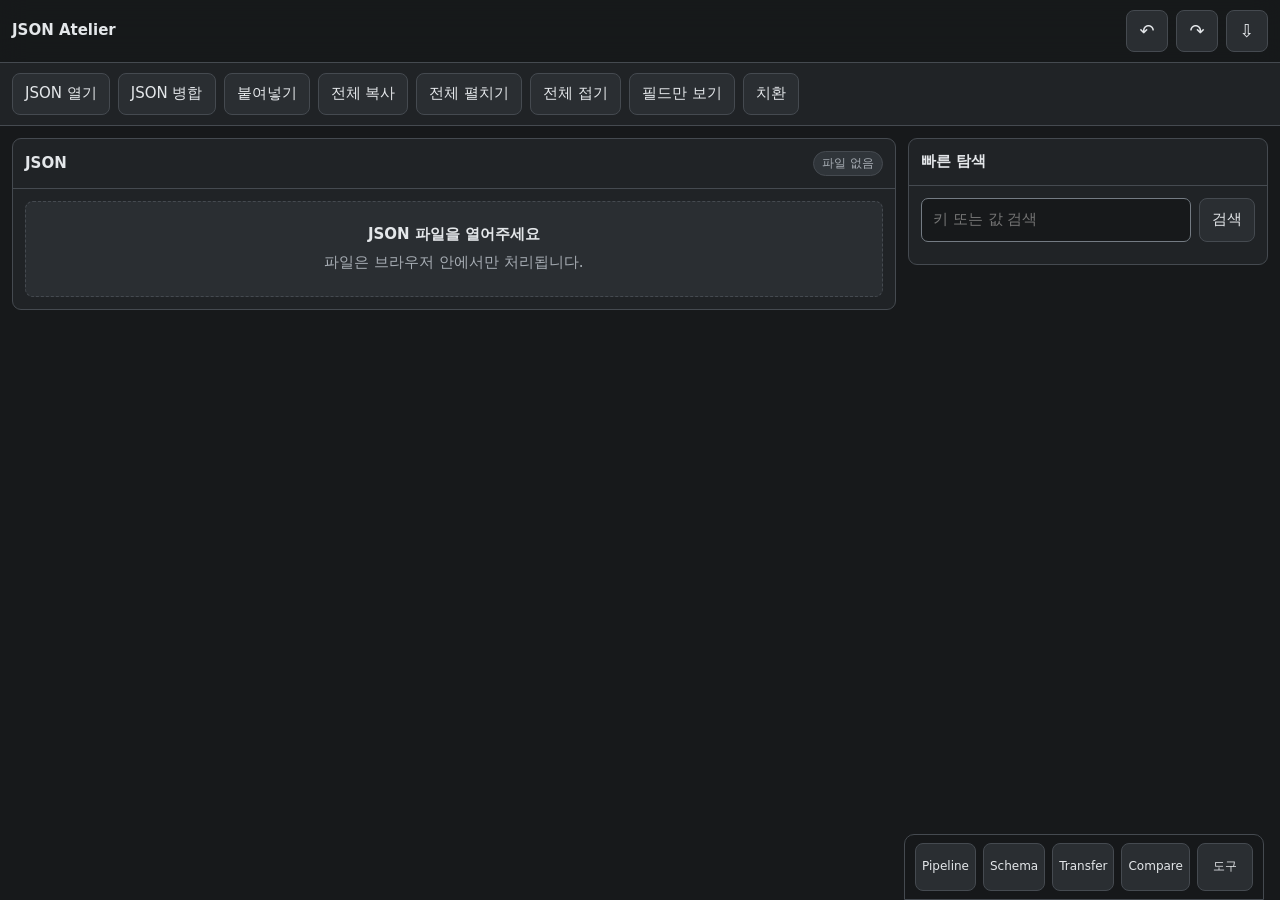
<file: index.html>
<!doctype html>
<html lang="ko">
<head>
<meta charset="utf-8">
<meta name="viewport" content="width=device-width,initial-scale=1,viewport-fit=cover">
<title>JSON Atelier</title>
<link rel="stylesheet" href="style.css">
</head>
<body>
<div class="app">
<header class="top"><div class="brand">JSON Atelier</div><button class="icon" id="undoBtn">↶</button><button class="icon" id="redoBtn">↷</button><button class="icon" id="saveBtn">⇩</button></header>
<div class="toolbar">
<label class="btn">JSON 열기<input id="fileInput" type="file" accept=".json,application/json" hidden></label>
<button class="btn" id="mergeBtn">JSON 병합</button>
<button class="btn" id="pasteBtn">붙여넣기</button><button class="btn" id="copyBtn">전체 복사</button>
<button class="btn" id="expandBtn">전체 펼치기</button><button class="btn" id="collapseBtn">전체 접기</button>
<button class="btn" id="fieldViewBtn">필드만 보기</button>
<button class="btn" id="replaceBtn">치환</button>
</div>
<main class="main">
<section class="panel">
<div class="panelHd"><strong>JSON</strong><span class="badge" id="statusBadge">파일 없음</span></div>
<div class="panelBody">
<div class="drop" id="emptyState"><div style="font-weight:800;margin-bottom:6px">JSON 파일을 열어주세요</div><div class="muted">파일은 브라우저 안에서만 처리됩니다.</div></div>
<div class="tree hidden" id="tree"></div>
</div></section>
<aside class="panel quickPanel"><div class="panelHd"><strong>빠른 탐색</strong></div><div class="panelBody">
<div class="searchbox"><input id="searchInput" type="text" placeholder="키 또는 값 검색"><button class="btn" id="searchBtn">검색</button></div><div id="searchResults" style="margin-top:10px"></div>
</div></aside></main>
</div>

<nav class="bottomNav"><button class="navBtn" data-sheet="pipelineSheet">Pipeline</button><button class="navBtn" data-sheet="schemaSheet">Schema</button><button class="navBtn" data-sheet="transferSheet">Transfer</button><button class="navBtn" data-sheet="compareSheet">Compare</button><button class="navBtn" data-sheet="toolsSheet">도구</button></nav>

<div class="drawer" id="fieldViewSheet"><div class="sheet"><div class="sheetHd"><strong>필드만 보기</strong><button class="icon close">×</button></div>
<div class="section"><div class="muted">선택한 필드만 표시합니다. 여러 필드를 동시에 선택할 수 있습니다.</div>
<div class="searchbox"><input id="fieldFilterInput" type="text" placeholder="예: content, createdAt"><button class="btn" id="addFieldFilterBtn">추가</button></div>
<div id="fieldFilterChips" class="minirow"></div>
<div><div class="muted" style="margin-bottom:7px">현재 JSON에서 발견된 필드</div><div id="fieldKeySuggestions" class="fieldSuggestions"></div></div>
<div class="minirow"><button class="btn primary" id="applyFieldViewBtn">선택 필드만 보기</button><button class="btn" id="clearFieldViewBtn">전체 필드 보기</button></div>
</div></div></div>

<div class="drawer" id="replaceSheet"><div class="sheet"><div class="sheetHd"><strong>일괄 치환</strong><button class="icon close">×</button></div>
<div class="section">
<label>대상 필드<input id="replaceField" type="text" value="content" placeholder="예: content · 비우면 모든 문자열 필드"></label>
<label>찾기 Regex<input id="replaceRegex" type="text" placeholder="예: \bCassian\b"></label>
<div class="grid2"><label>치환문<input id="replaceWith" type="text" placeholder="예: physician"></label><label>Flags<input id="replaceFlags" type="text" value="gi"></label></div>
<div class="muted">치환문에서 $1, $2 같은 캡처 그룹을 사용할 수 있습니다. 대상 필드를 비우면 JSON의 모든 문자열 값을 검사합니다.</div>
</div>
<div class="section"><div class="minirow"><button class="btn" id="previewReplaceBtn">미리보기</button><button class="btn primary" id="applyReplaceBtn">적용</button></div><div id="replacePreview" class="preview">아직 미리보기가 없습니다.</div></div>
</div></div>

<div class="drawer" id="schemaSheet"><div class="sheet">
  <div class="sheetHd"><strong>Schema 변환</strong><button class="icon close">×</button></div>

  <div class="section">
    <div class="schemaStatus">
      <strong>① 목표 파일 A</strong>
      <span class="badge" id="schemaTargetStatus">불러오지 않음</span>
    </div>
    <label class="btn" style="text-align:center">A 파일 불러오기
      <input id="schemaTargetInput" type="file" accept=".json,application/json" hidden>
    </label>
    <label>기준 객체
      <select id="schemaTargetPath"><option value="">A 파일을 먼저 불러오세요</option></select>
    </label>
    <div class="muted">A에서 선택한 객체의 모양을 목표 구조로 사용합니다.</div>
  </div>

  <div class="section">
    <div class="schemaStatus">
      <strong>② 현재 파일 B</strong>
      <span class="badge" id="schemaSourceStatus">현재 JSON 없음</span>
    </div>
    <label>변환할 범위
      <select id="schemaSourcePath"><option value="">현재 JSON을 먼저 여세요</option></select>
    </label>
    <div class="muted">배열을 고르면 배열 안의 객체들을 한꺼번에 변환합니다.</div>
  </div>

  <div class="section">
    <div style="display:flex;align-items:center;gap:8px">
      <strong style="margin-right:auto">③ 필드 매핑</strong>
      <button class="btn" id="schemaAutoMapBtn">자동 매핑</button>
    </div>
    <div id="schemaMappingList" class="mappingList">
      <div class="muted">A와 B의 범위를 선택하면 매핑 후보가 표시됩니다.</div>
    </div>
    <label class="toggle"><input id="schemaKeepDefaults" type="checkbox" checked> 매핑되지 않은 필드는 A의 예시값/기본값 유지</label>
    <label class="toggle"><input id="schemaKeepExtras" type="checkbox"> A에 없는 B의 필드도 보존</label>
  </div>

  <div class="section">
    <div class="minirow">
      <button class="btn" id="schemaPreviewBtn">미리보기</button>
      <button class="btn primary" id="schemaApplyBtn">B에 적용</button>
    </div>
    <div id="schemaPreview" class="schemaPreview">아직 미리보기가 없습니다.</div>
  </div>
</div></div>

<div class="drawer" id="transferSheet"><div class="sheet">
  <div class="sheetHd"><strong>Field Transfer</strong><button class="icon close">×</button></div>

  <div class="section">
    <div class="schemaStatus"><strong>① 소스 파일 A</strong><span class="badge" id="transferSourceStatus">불러오지 않음</span></div>
    <label class="btn" style="text-align:center">A 파일 불러오기<input id="transferSourceInput" type="file" accept=".json,application/json" hidden></label>
    <label>소스 범위<select id="transferSourcePath"><option value="">A 파일을 먼저 불러오세요</option></select></label>
  </div>

  <div class="section">
    <div class="schemaStatus"><strong>② 대상 파일 B</strong><span class="badge" id="transferTargetStatus">현재 JSON 없음</span></div>
    <label>대상 범위<select id="transferTargetPath"><option value="">현재 JSON을 먼저 여세요</option></select></label>
    <div class="muted">B의 기존 구조는 유지하고 선택한 필드 값만 변경합니다.</div>
  </div>

  <div class="section">
    <strong>③ 엔트리 매칭</strong>
    <label>Match 방식
      <select id="transferMatchMode">
        <option value="direct">Direct · 한 객체 ↔ 한 객체</option>
        <option value="index">Index · 같은 순서끼리</option>
        <option value="key">Key Match · 키 값으로 찾기</option>
      </select>
    </label>
    <div id="transferKeyMatch" class="transferMatchBox hidden">
      <div class="grid2">
        <label>A 매칭 필드<select id="transferSourceKey"></select></label>
        <label>B 매칭 필드<select id="transferTargetKey"></select></label>
      </div>
    </div>
  </div>

  <div class="section">
    <div style="display:flex;align-items:center;gap:8px"><strong style="margin-right:auto">④ 값 옮기기</strong><button class="btn" id="addTransferRuleBtn">+ 추가</button></div>
    <div id="transferRuleList" class="mappingList"></div>
  </div>

  <div class="section">
    <div class="minirow"><button class="btn" id="previewTransferBtn">미리보기</button><button class="btn primary" id="applyTransferBtn">B에 적용</button></div>
    <div id="transferPreview" class="schemaPreview">아직 미리보기가 없습니다.</div>
  </div>
</div></div>

<div class="drawer" id="mergeSheet"><div class="sheet">
  <div class="sheetHd"><strong>JSON 병합</strong><button class="icon close">×</button></div>
  <div class="section">
    <label class="btn" style="text-align:center">추가할 JSON 열기<input id="mergeInput" type="file" accept=".json,application/json" hidden></label>
    <span class="muted" id="mergeSourceName">추가 파일 없음</span>
    <label>병합할 배열<select id="mergePath"></select></label>
    <label>삽입 순번<input id="mergePosition" type="number" min="1" step="1" inputmode="numeric" disabled></label>
    <div class="muted">1은 맨 앞입니다. 기존 항목 수보다 1 큰 순번을 입력하면 맨 뒤에 들어갑니다.</div>
    <label>다시 매길 순번 필드<select id="mergeSequenceField" disabled><option value="">기존 값 유지</option></select></label>
  </div>
  <div class="section">
    <div id="mergePreview" class="schemaPreview" aria-live="polite"></div>
    <div class="minirow"><button class="btn primary" id="applyMergeBtn" disabled>병합 적용</button></div>
  </div>
</div></div>

<div class="drawer" id="compareSheet"><div class="sheet">
  <div class="sheetHd"><strong>JSON Compare</strong><button class="icon close">×</button></div>

  <div class="section">
    <div class="schemaStatus"><strong>비교 파일 A</strong><span class="badge" id="compareStatus">불러오지 않음</span></div>
    <div class="minirow">
      <label class="btn" style="text-align:center">A 파일 불러오기<input id="compareInput" type="file" accept=".json,application/json" hidden></label>
      <button class="btn" id="saveCompareABtn">A 저장</button>
    </div>
    <div class="muted">오른쪽 B는 현재 JSON입니다. 양쪽 모두 비교 화면에서 바로 편집할 수 있습니다.</div>
  </div>

  <div class="section">
    <div class="compareToolbar">
      <label class="toggle"><input id="compareShowEqual" type="checkbox"> 동일 항목도 표시</label>
      <input id="compareFilter" type="text" placeholder="경로 검색" style="flex:1;min-width:140px">
      <span class="compareStats" id="compareStats"></span>
    </div>
  </div>

  <div class="section">
    <div id="compareList" class="compareList"><div class="muted">비교 파일 A를 불러오세요.</div></div>
  </div>
</div></div>

<div class="drawer" id="pipelineSheet"><div class="sheet"><div class="sheetHd"><strong>Pipeline</strong><button class="icon close">×</button></div>
<div class="section">
<label>적용 범위<select id="scopeMode"><option value="selected">선택한 배열/객체의 모든 항목</option><option value="key">전체 JSON에서 특정 키를 가진 객체</option><option value="path">경로 패턴</option></select></label>
<div id="selectedScopeInfo" class="muted">트리에서 범위를 선택해주세요.</div><input id="scopeArg" type="text" placeholder="키 이름 또는 memories[*]">
</div>
<div class="section"><div class="grid2"><label>소스 필드<input id="sourceField" type="text" value="content"></label><label>결과 필드<input id="targetField" type="text" value="time"></label></div>
<label>추출 Regex<input id="extractRegex" type="text" placeholder="예: Date:\s*(.*?)\n"></label>
<div class="grid2"><label>Flags<input id="regexFlags" type="text" value="m"></label><label>Capture<input id="captureGroup" type="number" min="0" value="1"></label></div>
<label class="toggle"><input id="removeMatch" type="checkbox" checked> 소스에서 전체 match 제거</label></div>
<div class="section"><div style="display:flex;align-items:center"><strong style="margin-right:auto">Transform 단계</strong><button class="btn" id="addTransformBtn">+ 추가</button></div><div id="transformList"></div></div>
<div class="section"><div class="minirow"><button class="btn" id="previewPipelineBtn">미리보기</button><button class="btn primary" id="applyPipelineBtn">적용</button><button class="btn" id="savePipelineBtn">현재 Pipeline 저장</button></div><div id="pipelinePreview" class="preview">아직 미리보기가 없습니다.</div></div>
<div class="section">
  <div style="display:flex;align-items:center;gap:8px"><strong style="margin-right:auto">저장된 Pipeline</strong><span class="badge">프리셋</span></div>
  <div class="muted">자주 쓰는 Pipeline 설정을 저장하고 현재 작업 공간으로 다시 불러옵니다.</div>
  <div id="savedPipelines"></div>
</div>
<div class="section">
  <div style="display:flex;align-items:center;gap:8px"><strong style="margin-right:auto">Recipe</strong><span class="badge">Pipeline 묶음</span></div>
  <div class="muted">저장된 Pipeline 여러 개를 순서대로 묶어 실행합니다. Recipe 전체가 Undo 한 단계입니다.</div>
  <input id="recipeName" type="text" placeholder="Recipe 이름">
  <div id="recipeChecks"></div>
  <button class="btn" id="saveRecipeBtn">Recipe 저장</button>
  <div id="savedRecipes"></div>
</div>
</div></div>

<div class="drawer" id="toolsSheet"><div class="sheet"><div class="sheetHd"><strong>도구</strong><button class="icon close">×</button></div>
<div class="section"><div style="display:flex;align-items:center;gap:8px"><strong style="margin-right:auto">컬러 팔레트</strong><span class="badge" id="themeBadge">Graphite</span></div><div id="themeGrid" class="themeGrid"></div></div>
<div class="section"><button class="btn" id="schemaCompareBtn">스키마 비교</button><button class="btn" id="frequencyBtn">반복 구문 분석</button><button class="btn" id="validateBtn">JSON 검증</button><button class="btn" id="findEmptyBtn">빈 값 / null 찾기</button><button class="btn danger" id="clearSavedBtn">저장된 Pipeline/Recipe 삭제</button></div>
</div></div>


<div class="drawer" id="schemaCompareSheet"><div class="sheet">
  <div class="sheetHd"><strong>스키마 비교</strong><button class="icon close">×</button></div>
  <div class="section">
    <label class="btn" style="text-align:center">비교 파일 A 열기<input id="schemaCompareInput" type="file" accept=".json,application/json" hidden></label>
    <div class="muted" id="schemaCompareName">비교 파일 A 없음</div>
    <div class="muted">A와 현재 편집 중인 JSON(B)의 필드와 값 유형을 비교합니다. 빈 배열의 항목 구조는 건너뜁니다.</div>
  </div>
  <div class="section">
    <div id="schemaCompareResult" class="schemaPreview" aria-live="polite"></div>
  </div>
</div></div>

<div class="drawer" id="frequencySheet"><div class="sheet frequencySheet">
<div class="sheetHd"><strong>반복 구문 분석</strong><button class="icon close">×</button></div>
<div class="section">
 <div class="muted">엔트리 사이에 반복되는 구문을 찾습니다. 분석만 수행하며 JSON은 수정하지 않습니다.</div>
 <div id="frequencyFieldStatus" class="freqFieldStatus"></div>
 <button class="btn" id="frequencyChangeFields">분석 필드 선택 · 변경</button>
</div>
<div class="section">
 <div class="grid2"><label>최소 단어 수<input id="frequencyMinWords" type="number" min="2" max="8" value="3"></label>
 <label>최대 단어 수<input id="frequencyMaxWords" type="number" min="2" max="8" value="6"></label></div>
 <label>최소 중복 엔트리 수<input id="frequencyMinEntries" type="number" min="2" max="9999" value="2"></label>
 <label class="toggle"><input id="frequencyIncludeInternal" type="checkbox">한 엔트리 내부에서만 반복되는 구문도 포함</label>
 <button class="btn primary" id="frequencyRunBtn">분석하기</button>
 <div id="frequencySummary" class="muted"></div><div id="frequencyStatus" class="muted" role="status"></div>
</div>
<div class="section">
 <div class="grid2"><input id="frequencySearch" type="text" placeholder="결과 내 구문 검색" aria-label="반복 구문 검색">
 <select id="frequencySort" aria-label="정렬 기준"><option value="entries">엔트리 수 우선</option><option value="occurrences">출현 횟수 우선</option><option value="length">긴 구문 우선</option></select></div>
 <div id="frequencyResults" class="freqResults"></div>
 <button id="frequencyMore" class="btn" hidden>더 보기</button>
</div>
</div></div>
<div class="toast" id="toast"></div>

<script src="frequency.js"></script>
<script>
(()=>{
const $=s=>document.querySelector(s), $$=s=>[...document.querySelectorAll(s)];
let data=null,fileName="edited.json",selectedScopePath=null,fieldViewFilters=[];
let schemaTargetData=null,schemaTargetName="",schemaMappings={};
let transferSourceData=null,transferSourceName="",transferRules=[{source:"",target:""}];
let mergeSource=null;
let schemaCompareFile=null;
let compareData=null,compareName="compare-A.json";
let undoStack=[],redoStack=[],batchDepth=0,batchSnapshot=null,transforms=[{type:"trim"}];
const clone=x=>structuredClone(x), esc=s=>String(s).replace(/[&<>"']/g,m=>({'&':'&amp;','<':'&lt;','>':'&gt;','"':'&quot;',"'":'&#39;'}[m]));
const typeOf=v=>v===null?"null":Array.isArray(v)?"array":typeof v;
const fmtPath=p=>p.length?p.map((x,i)=>typeof x==="number"?`[${x}]`:(i?`.${x}`:x)).join(""):"$";
const toast=m=>{const t=$("#toast");t.textContent=m;t.classList.add("show");setTimeout(()=>t.classList.remove("show"),1600)};

const THEMES=[
{id:"graphite",name:"Graphite",scheme:"dark",s:["#17191b","#202326","#2a2e32","#69737d","#915b62"]},
{id:"ivory",name:"Ivory",scheme:"light",s:["#f4f3ef","#fffefa","#e8e9e5","#4f6575","#9b5057"]},
{id:"kitty",name:"Kitty Classic",scheme:"light",s:["#f8f3ee","#fffdfa","#d9414e","#3d74d8","#f1cb3d"]},
{id:"latte",name:"Catppuccin Latte",scheme:"light",s:["#eff1f5","#f7ecea","#e5ecf6","#1e66f5","#8839ef"]},
{id:"cocoa",name:"Cocoa Night",scheme:"dark",s:["#1b1715","#251f1c","#312926","#815b49","#a86573"]},
{id:"cherry",name:"Cherry Butter",scheme:"light",s:["#ebe0de","#fffcf4","#eeefed","#6c0e15","#f2e0a0"]},
{id:"crush",name:"Tailored First Crush",scheme:"dark",s:["#1e1e1f","#474243","#28393c","#5c5453","#ac6f6f"]}
];
const THEMEV={
graphite:["#17191b","#202326","#2a2e32","#262a2e","#17191b","#e4e7ea","#a7adb4","#454a50","#747b83","#69737d","#fff","#915b62","#30353a"],
ivory:["#f4f3ef","#fffefa","#e8e9e5","#f7f6f1","#fffefa","#25282b","#62676c","#c9ccc8","#767b80","#4f6575","#fff","#9b5057","#d8dde0"],
kitty:["#f8f3ee","#fffdfa","#f1e8e1","#fff8f3","#fffdfa","#30292a","#726767","#dbcfc5","#8f837b","#d9414e","#fff","#a1444d","#f1e8e1"],
latte:["#eff1f5","#f7ecea","#e5ecf6","#f5f0f3","#fdf9f8","#303446","#686c82","#c7c9d3","#7f849c","#1e66f5","#fff","#d20f39","#e6e9ef"],
cocoa:["#1b1715","#251f1c","#312926","#2b2421","#1b1715","#d8cdc6","#a8978f","#3a302b","#4b403a","#815b49","#e8ded8","#92505b","#3a302b"],
cherry:["#ebe0de","#fffcf4","#eeefed","#f7f1e8","#fffdf7","#2a2227","#525a56","#c0c2c1","#6a555c","#6c0e15","#f5ece7","#963a43","#eae9d6"],
crush:["#1e1e1f","#474243","#28393c","#353738","#202324","#d2c7c4","#a99f9f","#435559","#65767a","#5c5453","#e8dedb","#8f565c","#5d585a"]
};
const COMPAREA={
 graphite:"#915b62",
 ivory:"#9b5057",
 kitty:"#3d74d8",
 latte:"#8839ef",
 cocoa:"#a86573",
 cherry:"#963a43",
 crush:"#ac6f6f"
};
function applyTheme(id){
 const t=THEMES.find(x=>x.id===id)||THEMES[0],v=THEMEV[t.id],n=["--bg","--surface","--surface2","--surface3","--input","--text","--muted","--line","--control","--accent","--on","--danger","--chip"];
 n.forEach((k,i)=>document.documentElement.style.setProperty(k,v[i]));document.documentElement.style.setProperty("--compare-a",COMPAREA[t.id]||v[11]||v[9]);document.documentElement.style.colorScheme=t.scheme;localStorage.setItem("jsonAtelier.theme",t.id);renderThemes();
}
function renderThemes(){const g=$("#themeGrid");if(!g)return;const cur=localStorage.getItem("jsonAtelier.theme")||"graphite";g.innerHTML="";THEMES.forEach(t=>{const b=document.createElement("button");b.className="themeChoice"+(t.id===cur?" active":"");b.innerHTML=`<span class="themeName">${t.name}</span><span class="swatches">${t.s.map(c=>`<span class="swatch" style="background:${c}"></span>`).join("")}</span>`;b.onclick=()=>applyTheme(t.id);g.appendChild(b)});$("#themeBadge").textContent=(THEMES.find(x=>x.id===cur)||THEMES[0]).name}

function walk(v,p=[],cb){cb(v,p);if(v&&typeof v==="object")Object.entries(v).forEach(([k,x])=>walk(x,[...p,Array.isArray(v)?Number(k):k],cb))}
function getAtPath(p){let c=data;for(const k of p)c=c?.[k];return c}
function setAtPath(p,v){if(!p.length){data=v;return}let c=data;for(let i=0;i<p.length-1;i++)c=c[p[i]];c[p.at(-1)]=v}
function delAtPath(p){let c=data;for(let i=0;i<p.length-1;i++)c=c[p[i]];Array.isArray(c)?c.splice(p.at(-1),1):delete c[p.at(-1)]}
function history(label){undoStack.push({data:clone(data),label});if(undoStack.length>50)undoStack.shift();redoStack=[];histBtns()}
function begin(label){batchDepth++;if(batchDepth===1)batchSnapshot={data:clone(data),label}}
function end(){batchDepth--;if(batchDepth===0&&batchSnapshot){undoStack.push(batchSnapshot);redoStack=[];batchSnapshot=null;histBtns()}}
function histBtns(){$("#undoBtn").disabled=!undoStack.length;$("#redoBtn").disabled=!redoStack.length}
$("#undoBtn").onclick=()=>{if(!undoStack.length)return;redoStack.push({data:clone(data)});data=undoStack.pop().data;render()};
$("#redoBtn").onclick=()=>{if(!redoStack.length)return;undoStack.push({data:clone(data)});data=redoStack.pop().data;render()};

function selectedKey(k){return fieldViewFilters.some(f=>f.toLowerCase()===String(k).toLowerCase())}
function subtree(v){if(!fieldViewFilters.length)return true;if(Array.isArray(v))return v.some(subtree);if(v&&typeof v==="object")return Object.entries(v).some(([k,x])=>selectedKey(k)||subtree(x));return false}
function collectKeys(){const m=new Map();if(data===null)return[];walk(data,[],v=>{if(v&&typeof v==="object"&&!Array.isArray(v))Object.keys(v).forEach(k=>m.set(k,(m.get(k)||0)+1))});return [...m].sort((a,b)=>b[1]-a[1]).slice(0,100)}

function render(){
 const has=data!==null;$("#emptyState").classList.toggle("hidden",has);$("#tree").classList.toggle("hidden",!has);
 $("#statusBadge").textContent=has?(fieldViewFilters.length?`필드 뷰 · ${fieldViewFilters.length}개`:typeOf(data)):"파일 없음";
 if(has){$("#tree").innerHTML="";if(fieldViewFilters.length&&!subtree(data)){const n=document.createElement("div");n.className="filterNotice";n.textContent="선택 필드를 찾지 못했습니다.";$("#tree").appendChild(n)}else $("#tree").appendChild(renderNode(data,[],"$",true,false))}
 histBtns();renderFieldSuggestions();
 if(typeof refreshSchemaSelectors==="function" && $("#schemaSourcePath")) refreshSchemaSelectors();
 if(typeof refreshTransferSelectors==="function" && $("#transferTargetPath")) refreshTransferSelectors();
 if($("#mergeSheet").classList.contains("show")) refreshMerge();
 if($("#schemaCompareSheet").classList.contains("show")) renderSchemaComparison();
 if(typeof renderCompare==="function" && $("#compareList")) renderCompare()
}
function renderNode(value,path,keyLabel,open=false,force=false){
 const t=typeOf(value);
 if(t==="object"||t==="array"){
  const d=document.createElement("details");d.className="node";d.dataset.depth=String(path.length);d.open=fieldViewFilters.length?true:(open||path.length<1);
  const s=document.createElement("summary");s.className="sum";s.innerHTML=`<span class="caret">›</span><span class="key">${esc(keyLabel)}</span><span class="type">${t==="array"?"Array":"Object"} · ${Object.keys(value).length}</span>`;d.appendChild(s);
  s.style.setProperty("--header-strength", `${100 * 0.75 ** path.length}%`);
  if(!fieldViewFilters.length){
   const actions=document.createElement("span");
   actions.className="nodeActions";
   const scopeButton=document.createElement("button");
   scopeButton.type="button";
   scopeButton.className="mini";
   scopeButton.textContent="범위 선택";
   scopeButton.onclick=e=>{
    e.preventDefault();
    selectedScopePath=[...path];
    toast(fmtPath(path)+" 선택됨");
   };
   const addButton=document.createElement("button");
   addButton.type="button";
   addButton.className="mini";
   addButton.textContent=t==="array"?"+ 항목":"+ 필드";
   addButton.onclick=e=>{
    e.preventDefault();
    history("add");
    if(t==="array")value.push(null);
    else{
     let k="newKey",i=1;
     while(k in value)k="newKey"+i++;
     value[k]="";
    }
    render();
   };
   actions.append(scopeButton,addButton);
   s.appendChild(actions);
  }
  const ch=document.createElement("div");ch.className="children";
  Object.entries(value).forEach(([k,v])=>{const kp=t==="array"?Number(k):k,exact=t==="object"&&selectedKey(k);let show=true;if(fieldViewFilters.length&&!force)show=t==="array"?subtree(v):(exact||subtree(v));if(show)ch.appendChild(renderNode(v,[...path,kp],String(k),false,force||exact))});
  d.appendChild(ch);return d
 }
 const c=document.createElement("div");c.className="card";c.dataset.jsonPath=JSON.stringify(path);
 const h=document.createElement("div");h.className="rowHead";h.innerHTML=`<div class="k">${esc(keyLabel)}</div><div class="path">${esc(fmtPath(path))}</div>`;
 if(!fieldViewFilters.length){const x=document.createElement("button");x.className="mini";x.textContent="삭제";x.onclick=()=>{history("delete");delAtPath(path);render()};h.appendChild(x)}c.appendChild(h);
 const f=document.createElement("div");f.className="field",key=String(path.at(-1)||"").toLowerCase();
 if(t==="string"){const long=value.length>80||value.includes("\n")||["content","text","prompt","body","description"].some(x=>key.includes(x));const i=document.createElement(long?"textarea":"input");if(!long)i.type="text";i.value=value;i.onchange=()=>{history("edit");setAtPath(path,i.value)};f.appendChild(i)}
 else if(t==="number"){const i=document.createElement("input");i.type="number";i.value=value;i.onchange=()=>{history("edit");setAtPath(path,Number(i.value));render()};f.appendChild(i)}
 else if(t==="boolean"){const l=document.createElement("label");l.className="toggle";const i=document.createElement("input");i.type="checkbox";i.checked=value;i.onchange=()=>{history("edit");setAtPath(path,i.checked);render()};l.append(i,document.createTextNode(" "+value));f.appendChild(l)}
 else{const r=document.createElement("div");r.className="minirow";["string","number","boolean","object","array"].forEach(nt=>{const b=document.createElement("button");b.className="mini";b.textContent=`null → ${nt}`;b.onclick=()=>{history("type");setAtPath(path,nt==="string"?"":nt==="number"?0:nt==="boolean"?false:nt==="object"?{}:[]);render()};r.appendChild(b)});f.appendChild(r)}
 c.appendChild(f);return c
}

async function loadFile(file){try{data=JSON.parse(await file.text());fileName=file.name.replace(/\.json$/i,"")+"-edited.json";undoStack=[];redoStack=[];fieldViewFilters=[];render();toast("JSON을 열었습니다.")}catch(e){alert("JSON 파싱 오류:\n"+e.message)}}
$("#fileInput").onchange=e=>e.target.files[0]&&loadFile(e.target.files[0]);
$("#pasteBtn").onclick=()=>{try{const x=prompt("JSON 원문을 붙여넣어 주세요.");if(x===null)return;data=JSON.parse(x);render()}catch(e){alert(e.message)}};
$("#copyBtn").onclick=async()=>{if(data!==null){await navigator.clipboard.writeText(JSON.stringify(data,null,2));toast("복사했습니다.")}};
$("#saveBtn").onclick=()=>{if(data===null)return;const u=URL.createObjectURL(new Blob([JSON.stringify(data,null,2)],{type:"application/json"})),a=document.createElement("a");a.href=u;a.download=fileName;a.click();setTimeout(()=>URL.revokeObjectURL(u),500)};
$("#expandBtn").onclick=()=>$$("details.node").forEach(x=>x.open=true);$("#collapseBtn").onclick=()=>$$("details.node").forEach(x=>x.open=false);

$("#searchBtn").onclick=()=>{const q=$("#searchInput").value.toLowerCase(),out=[];if(q&&data!==null)walk(data,[],(v,p)=>{const k=String(p.at(-1)||"");if(k.toLowerCase().includes(q)||(["string","number","boolean"].includes(typeof v)&&String(v).toLowerCase().includes(q)))out.push({p,v})});$("#searchResults").innerHTML=out.slice(0,200).map(r=>`<div class="result"><strong>${esc(fmtPath(r.p))}</strong><div class="muted">${esc(String(r.v).slice(0,180))}</div></div>`).join("")||'<div class="muted">결과 없음</div>'};

function renderFieldChips(){const e=$("#fieldFilterChips");e.innerHTML=fieldViewFilters.length?"":'<span class="muted">선택된 필드 없음</span>';fieldViewFilters.forEach((f,i)=>{const b=document.createElement("button");b.className="mini";b.textContent=f+" ×";b.onclick=()=>{fieldViewFilters.splice(i,1);renderFieldChips();renderFieldSuggestions()};e.appendChild(b)});$("#fieldViewBtn").textContent=fieldViewFilters.length?`필드만 보기 (${fieldViewFilters.length})`:"필드만 보기"}
function renderFieldSuggestions(){const e=$("#fieldKeySuggestions");if(!e)return;e.innerHTML="";const ks=collectKeys();if(!ks.length){e.innerHTML='<span class="muted">JSON을 열면 필드 후보가 표시됩니다.</span>';return}ks.forEach(([k,n])=>{const b=document.createElement("button");b.className="fieldChoice"+(selectedKey(k)?" active":"");b.textContent=`${k} (${n})`;b.onclick=()=>{const i=fieldViewFilters.findIndex(x=>x.toLowerCase()===k.toLowerCase());if(i>=0)fieldViewFilters.splice(i,1);else fieldViewFilters.push(k);renderFieldChips();renderFieldSuggestions()};e.appendChild(b)})}
function addFields(){const x=$("#fieldFilterInput").value.trim();if(!x)return;x.split(",").map(s=>s.trim()).filter(Boolean).forEach(k=>{if(!selectedKey(k))fieldViewFilters.push(k)});$("#fieldFilterInput").value="";renderFieldChips();renderFieldSuggestions()}
$("#fieldViewBtn").onclick=()=>{$("#fieldViewSheet").classList.add("show");renderFieldSuggestions()};
$("#addFieldFilterBtn").onclick=addFields;$("#fieldFilterInput").onkeydown=e=>{if(e.key==="Enter"){e.preventDefault();addFields()}};
$("#applyFieldViewBtn").onclick=()=>{addFields();if(!fieldViewFilters.length)return toast("필드를 선택해주세요.");$("#fieldViewSheet").classList.remove("show");render()};
$("#clearFieldViewBtn").onclick=()=>{fieldViewFilters=[];$("#fieldViewSheet").classList.remove("show");renderFieldChips();render()};

function runReplace(mut=false){
 const field=$("#replaceField").value.trim(),pattern=$("#replaceRegex").value,repl=$("#replaceWith").value,flags=$("#replaceFlags").value.trim();
 if(!pattern)throw new Error("찾기 Regex를 입력해주세요.");
 let probe;try{probe=new RegExp(pattern,flags)}catch(e){throw new Error("Regex 오류: "+e.message)}
 const out=[];
 walk(data,[],(v,p)=>{
  if(typeof v!=="string")return;
  const key=String(p.at(-1)??"");
  if(field&&key!==field)return;
  const re=new RegExp(probe.source,probe.flags),nv=v.replace(re,repl);
  if(nv===v)return;
  out.push({p,a:v,b:nv});
  if(mut)setAtPath(p,nv);
 });
 return out
}
function replacePreviewText(ch){return ch.length?`변경 예정: ${ch.length}개\n\n`+ch.slice(0,30).map((x,i)=>`#${i+1} ${fmtPath(x.p)}\n${JSON.stringify(x.a)}\n→ ${JSON.stringify(x.b)}`).join("\n\n")+(ch.length>30?`\n\n… ${ch.length-30}개 더 있음`:""):"변경 예정 항목이 없습니다."}
$("#replaceBtn").onclick=()=>$("#replaceSheet").classList.add("show");
$("#previewReplaceBtn").onclick=()=>{if(data===null)return toast("JSON이 없습니다.");try{$("#replacePreview").textContent=replacePreviewText(runReplace(false))}catch(e){alert(e.message)}};
$("#applyReplaceBtn").onclick=()=>{if(data===null)return toast("JSON이 없습니다.");try{const ch=runReplace(false);if(!ch.length){$("#replacePreview").textContent=replacePreviewText(ch);return toast("변경할 항목이 없습니다.")}history("regex replace");runReplace(true);render();$("#replacePreview").textContent=replacePreviewText(ch);toast(`${ch.length}개 치환 완료`)}catch(e){alert(e.message)}};

$$(".navBtn").forEach(b=>b.onclick=()=>$("#"+b.dataset.sheet).classList.add("show"));$$(".close").forEach(b=>b.onclick=()=>b.closest(".drawer").classList.remove("show"));$$(".drawer").forEach(d=>d.onclick=e=>{if(e.target===d)d.classList.remove("show")});


function pathKey(p){return JSON.stringify(p)}
function parsePathKey(k){try{return JSON.parse(k)}catch{return[]}}
function labelPath(p){return fmtPath(p)}

function collectTargetObjects(root){
 const out=[];
 function rec(v,p=[]){
  if(v&&typeof v==="object"){
   out.push({p,v,label:`${labelPath(p)} · ${Array.isArray(v)?"Array":"Object"} (${Object.keys(v).length})`});
   Object.entries(v).forEach(([k,x])=>rec(x,[...p,Array.isArray(v)?Number(k):k]));
  }
 }
 rec(root);
 return out;
}
function isPlainObject(v){return !!v&&typeof v==="object"&&!Array.isArray(v)}
function isArrayOfObjects(v){return Array.isArray(v)&&v.some(isPlainObject)}
function isObjectMap(v){
 if(!isPlainObject(v))return false;
 const vals=Object.values(v);
 return !!vals.length&&vals.every(isPlainObject)
}
function collectSourceScopes(root){
 const out=[];
 function rec(v,p=[]){
  if(isArrayOfObjects(v)){
   const objectCount=v.filter(isPlainObject).length;
   out.push({p,v,kind:"arrayOfObjects",label:`${labelPath(p)} · Array (${objectCount} objects)`});
   return;
  }
  if(isObjectMap(v)){
   out.push({p,v,kind:"objectMap",label:`${labelPath(p)} · Object (${Object.keys(v).length})`});
   return;
  }
  if(isPlainObject(v)){
   if(!p.length)out.push({p,v,kind:"rootObject",label:`${labelPath(p)} · Object (${Object.keys(v).length})`});
   Object.entries(v).forEach(([k,x])=>rec(x,[...p,k]));
   return;
  }
  if(Array.isArray(v))v.forEach((x,i)=>rec(x,[...p,i]));
 }
 rec(root);
 return out;
}
function getFrom(root,p){
 function rec(c,i){
  if(i>=p.length)return c;
  if(c==null)return undefined;
  const k=p[i];
  if(k==="*"){
   const vals=Array.isArray(c)?c:(isPlainObject(c)?Object.values(c):[]);
   const out=[];
   vals.forEach(v=>{
    const r=rec(v,i+1);
    if(r===undefined)return;
    if(Array.isArray(r))out.push(...r);else out.push(r)
   });
   return out
  }
  return rec(c[k],i+1)
 }
 return rec(root,0)
}
function setIn(root,p,val){
 if(!p.length)return val;
 let c=root;
 for(let i=0;i<p.length-1;i++){
  const k=p[i],next=p[i+1];
  if(c[k]==null||typeof c[k]!=="object")c[k]=typeof next==="number"?[]:{};
  c=c[k];
 }
 c[p.at(-1)]=val; return root
}
function leafEntries(v,p=[]){
 const out=[];
 function rec(x,q){
  if(isArrayOfObjects(x)){
   const sample=x.find(isPlainObject);
   if(sample)rec(sample,[...q,"*"]);
   else out.push({p:q,v:x,t:"array",name:String(q.at(-1)??"$")});
   return
  }
  if(isObjectMap(x)){
   const sample=Object.values(x).find(isPlainObject);
   if(sample)rec(sample,[...q,"*"]);
   else out.push({p:q,v:x,t:"object",name:String(q.at(-1)??"$")});
   return
  }
  if(Array.isArray(x)){
   out.push({p:q,v:x,t:"array",name:String(q.at(-1)??"$")});
   return
  }
  if(x&&typeof x==="object"){
   const keys=Object.keys(x);
   if(!keys.length){out.push({p:q,v:x,t:"object",name:String(q.at(-1)??"$")});return}
   keys.forEach(k=>rec(x[k],[...q,k]));return
  }
  out.push({p:q,v:x,t:typeOf(x),name:String(q.at(-1)??"$")})
 }
 rec(v,p);return out
}
function blankLike(v){
 if(Array.isArray(v))return[];
 if(v===null)return null;
 if(typeof v==="string")return"";
 if(typeof v==="number")return 0;
 if(typeof v==="boolean")return false;
 if(v&&typeof v==="object")return{};
 return null
}
function makeTargetBase(template,keepDefaults){
 if(keepDefaults)return clone(template);
 function rec(v){
  if(Array.isArray(v))return[];
  if(v&&typeof v==="object"){const o={};for(const [k,x] of Object.entries(v))o[k]=rec(x);return o}
  return blankLike(v)
 }
 return rec(template)
}
function normalizedName(s){return String(s).toLowerCase().replace(/[^a-z0-9가-힣]/g,"")}
function lev(a,b){
 a=normalizedName(a);b=normalizedName(b);if(a===b)return 0;if(!a.length)return b.length;if(!b.length)return a.length;
 const d=Array.from({length:a.length+1},()=>Array(b.length+1).fill(0));
 for(let i=0;i<=a.length;i++)d[i][0]=i;for(let j=0;j<=b.length;j++)d[0][j]=j;
 for(let i=1;i<=a.length;i++)for(let j=1;j<=b.length;j++)d[i][j]=Math.min(d[i-1][j]+1,d[i][j-1]+1,d[i-1][j-1]+(a[i-1]===b[j-1]?0:1));
 return d[a.length][b.length]
}
function autoSourceFor(targetLeaf,sourceLeaves){
 let best=null,bestScore=-1;
 for(const s of sourceLeaves){
  let score=0;
  const tn=normalizedName(targetLeaf.name),sn=normalizedName(s.name);
  if(tn===sn)score+=100;
  else{
   const dist=lev(tn,sn),max=Math.max(tn.length,sn.length)||1;
   score+=Math.max(0,1-dist/max)*45;
  }
  if(targetLeaf.t===s.t)score+=18;
  if(targetLeaf.p.join(".").toLowerCase()===s.p.join(".").toLowerCase())score+=30;
  if(score>bestScore){best=s;bestScore=score}
 }
 return bestScore>=45?best:null
}
function currentTargetTemplate(){
 if(!schemaTargetData)return null;
 const opt=$("#schemaTargetPath").selectedOptions[0];if(!opt||!opt.dataset.path)return null;
 return getFrom(schemaTargetData,parsePathKey(opt.dataset.path))
}
function currentSourceScope(){
 if(data===null)return null;
 const opt=$("#schemaSourcePath").selectedOptions[0];if(!opt||!opt.dataset.path)return null;
 const p=parsePathKey(opt.dataset.path);return {p,v:getFrom(data,p)}
}
function sourceSample(scope){
 if(!scope)return null;
 return scope.v
}
function mappingConfig(v){
 if(v&&typeof v==="object"&&!Array.isArray(v))return {
  source:v.source||"",mode:v.mode||"direct",lookupPath:v.lookupPath||"",
  lookupKey:v.lookupKey||"",lookupValue:v.lookupValue||"",missing:v.missing||"skip"
 };
 return {source:typeof v==="string"?v:"",mode:"direct",lookupPath:"",lookupKey:"",lookupValue:"",missing:"skip"}
}
function collectLookupTables(root){
 const out=[];
 function rec(v,p=[]){
  if(Array.isArray(v)){
   if(v.some(x=>x&&typeof x==="object"&&!Array.isArray(x)))out.push({p,v,label:`${labelPath(p)} · Array lookup`});
   v.forEach((x,i)=>rec(x,[...p,i]));
  }else if(v&&typeof v==="object"){
   const vals=Object.values(v);
   if(vals.some(x=>x&&typeof x==="object"&&!Array.isArray(x)))out.push({p,v,label:`${labelPath(p)} · Object lookup`});
   Object.entries(v).forEach(([k,x])=>rec(x,[...p,k]));
  }
 }
 rec(root);
 return out
}
function lookupRows(v){
 if(Array.isArray(v))return v.filter(x=>x&&typeof x==="object"&&!Array.isArray(x));
 if(v&&typeof v==="object")return Object.values(v).filter(x=>x&&typeof x==="object"&&!Array.isArray(x));
 return[]
}
function lookupSample(v){return lookupRows(v)[0]||null}
function lookupToken(v){return typeof v+":"+JSON.stringify(v)}
function resolveLookupValue(value,cfg){
 const lp=parsePathKey(cfg.lookupPath||"[]"),table=getFrom(data,lp),rows=lookupRows(table);
 if(!rows.length||!cfg.lookupKey||!cfg.lookupValue)return value;
 const kp=parsePathKey(cfg.lookupKey),vp=parsePathKey(cfg.lookupValue),map=new Map();
 rows.forEach(row=>{const k=getFrom(row,kp);if(k!==undefined)map.set(lookupToken(k),getFrom(row,vp))});
 const one=x=>{
  const key=lookupToken(x);
  if(map.has(key))return {found:true,value:clone(map.get(key))};
  if(cfg.missing==="keep")return {found:true,value:clone(x)};
  if(cfg.missing==="null")return {found:true,value:null};
  return {found:false,value:undefined}
 };
 if(Array.isArray(value)){
  const out=[];
  value.forEach(x=>{const r=one(x);if(r.found)out.push(r.value)});
  return out
 }
 const r=one(value);return r.found?r.value:undefined
}
function refreshSchemaSelectors(){
 const ta=$("#schemaTargetPath"),sa=$("#schemaSourcePath");
 ta.innerHTML="";
 if(!schemaTargetData){ta.innerHTML='<option>A 파일을 먼저 불러오세요</option>';$("#schemaTargetStatus").textContent="불러오지 않음"}
 else{
  const opts=collectTargetObjects(schemaTargetData);
  opts.forEach((x,i)=>{const o=document.createElement("option");o.textContent=x.label;o.dataset.path=pathKey(x.p);if(i===0)o.selected=true;ta.appendChild(o)});
  $("#schemaTargetStatus").textContent=schemaTargetName||"A loaded";
 }
 sa.innerHTML="";
 if(data===null){sa.innerHTML='<option>현재 JSON을 먼저 여세요</option>';$("#schemaSourceStatus").textContent="현재 JSON 없음"}
 else{
  const opts=collectSourceScopes(data);
  opts.forEach((x,i)=>{const o=document.createElement("option");o.textContent=x.label;o.dataset.path=pathKey(x.p);if(i===0)o.selected=true;sa.appendChild(o)});
  $("#schemaSourceStatus").textContent=fileName.replace(/-edited\.json$/,"");
 }
 renderSchemaMappings(true)
}
function renderSchemaMappings(auto=false){
 const box=$("#schemaMappingList"),template=currentTargetTemplate(),scope=currentSourceScope(),sample=sourceSample(scope);
 if(!template||!sample){box.innerHTML='<div class="muted">A와 B의 범위를 선택하면 매핑 후보가 표시됩니다.</div>';return}
 const targets=leafEntries(template),sources=leafEntries(sample),lookups=collectLookupTables(data);
 if(auto)schemaMappings={};
 box.innerHTML="";
 targets.forEach(t=>{
  const tk=pathKey(t.p);
  if(auto){const candidate=t.t==="object"?null:autoSourceFor(t,sources);schemaMappings[tk]={source:candidate?pathKey(candidate.p):"",mode:"direct",lookupPath:"",lookupKey:"",lookupValue:"",missing:"skip"}}
  let cfg=mappingConfig(schemaMappings[tk]);schemaMappings[tk]=cfg;
  const row=document.createElement("div");row.className="mappingRow";
  const hd=document.createElement("div");hd.className="mappingTarget";hd.innerHTML=`<code>${esc(labelPath(t.p))}</code><span class="typePill">${esc(t.t)}</span>`;row.appendChild(hd);
  const ar=document.createElement("div");ar.className="schemaArrow";ar.textContent="← B에서 가져오기";row.appendChild(ar);

  const controls=document.createElement("div");controls.className="mappingControls";
  const sel=document.createElement("select");
  const empty=document.createElement("option");empty.value="";empty.textContent="(매핑 안 함)";sel.appendChild(empty);
  sources.forEach(x=>{const o=document.createElement("option");o.value=pathKey(x.p);o.textContent=`${labelPath(x.p)} · ${x.t}`;sel.appendChild(o)});
  sel.value=cfg.source;
  sel.onchange=()=>{cfg.source=sel.value;schemaMappings[tk]=cfg};
  const mode=document.createElement("select");
  [["direct","Direct"],["lookup","Lookup"]].forEach(([v,n])=>{const o=document.createElement("option");o.value=v;o.textContent=n;mode.appendChild(o)});
  mode.value=cfg.mode;mode.onchange=()=>{cfg.mode=mode.value;schemaMappings[tk]=cfg;renderSchemaMappings(false)};
  controls.append(sel,mode);row.appendChild(controls);

  if(cfg.mode==="lookup"){
   const box2=document.createElement("div");box2.className="lookupBox";
   const tableSel=document.createElement("select");
   const none=document.createElement("option");none.value="";none.textContent="Lookup 테이블 선택";tableSel.appendChild(none);
   lookups.forEach(x=>{const o=document.createElement("option");o.value=pathKey(x.p);o.textContent=x.label;tableSel.appendChild(o)});
   tableSel.value=cfg.lookupPath;
   const fields=document.createElement("div");fields.className="lookupGrid";
   const keySel=document.createElement("select"),valSel=document.createElement("select"),missSel=document.createElement("select");
   function fillLookupFields(){
    const table=getFrom(data,parsePathKey(cfg.lookupPath||"[]")),sampleRow=lookupSample(table),leaves=sampleRow?leafEntries(sampleRow):[];
    keySel.innerHTML='<option value="">Key 필드</option>';valSel.innerHTML='<option value="">Value 필드</option>';
    leaves.forEach(x=>{
     const a=document.createElement("option");a.value=pathKey(x.p);a.textContent=`${labelPath(x.p)} · ${x.t}`;keySel.appendChild(a);
     const b=document.createElement("option");b.value=pathKey(x.p);b.textContent=`${labelPath(x.p)} · ${x.t}`;valSel.appendChild(b);
    });
    keySel.value=cfg.lookupKey;valSel.value=cfg.lookupValue
   }
   tableSel.onchange=()=>{cfg.lookupPath=tableSel.value;cfg.lookupKey="";cfg.lookupValue="";schemaMappings[tk]=cfg;fillLookupFields()};
   keySel.onchange=()=>{cfg.lookupKey=keySel.value;schemaMappings[tk]=cfg};
   valSel.onchange=()=>{cfg.lookupValue=valSel.value;schemaMappings[tk]=cfg};
   [["skip","못 찾으면 제외"],["keep","못 찾으면 원본 유지"],["null","못 찾으면 null"]].forEach(([v,n])=>{const o=document.createElement("option");o.value=v;o.textContent=n;missSel.appendChild(o)});
   missSel.value=cfg.missing;missSel.onchange=()=>{cfg.missing=missSel.value;schemaMappings[tk]=cfg};
   fillLookupFields();
   const hint=document.createElement("div");hint.className="lookupHint";hint.textContent="소스가 배열이면 각 요소를 같은 Lookup으로 변환합니다.";
   fields.append(keySel,valSel);box2.append(tableSel,fields,missSel,hint);row.appendChild(box2)
  }
  box.appendChild(row)
 })
}
function convertStructure(source,template){
 const defaults=$("#schemaKeepDefaults").checked;
 const mappings=Object.entries(schemaMappings).map(([key,raw])=>({target:parsePathKey(key),cfg:mappingConfig(raw)})).filter(x=>x.cfg.source);
 const bind=(p,indices)=>{let i=0;return p.map(k=>k==="*"&&i<indices.length?indices[i++]:k)};
 function rec(v,p,indices){
  const mapping=mappings.find(x=>pathKey(x.target)===pathKey(p));
  if(mapping){
   let value=getFrom(source,bind(parsePathKey(mapping.cfg.source),indices));
   if(value!==undefined&&mapping.cfg.mode==="lookup")value=resolveLookupValue(value,mapping.cfg);
   if(value!==undefined)return clone(value);
  }
  if(Array.isArray(v)||isObjectMap(v)){
   const array=Array.isArray(v),sample=array?v.find(isPlainObject):Object.values(v)[0];
   if(!sample)return defaults?clone(v):blankLike(v);
   const axes=new Map();
   for(const m of mappings){
    if(m.target.length<=p.length||!p.every((k,i)=>m.target[i]===k)||m.target[p.length]!=="*")continue;
    const sp=parsePathKey(m.cfg.source),stars=sp.flatMap((k,i)=>k==="*"?[i]:[]),at=stars[indices.length];
    if(at!==undefined){const axis=bind(sp.slice(0,at),indices);axes.set(pathKey(axis),getFrom(source,axis))}
   }
   if(axes.size>1)throw new Error("한 목표 배열에 서로 다른 B 반복 컬렉션을 연결할 수 없습니다.");
   if(axes.size){
    const rows=[...axes.values()][0];
    if(!Array.isArray(rows)&&!isPlainObject(rows))throw new Error("매핑된 반복 경로가 컬렉션이 아닙니다.");
    const entries=Object.keys(rows).map(k=>[k,rec(sample,[...p,"*"],[...indices,Array.isArray(rows)?Number(k):k])]);
    return array?entries.map(([,value])=>value):Object.fromEntries(entries);
   }
   return defaults?clone(v):blankLike(v);
  }
  if(isPlainObject(v))return Object.fromEntries(Object.entries(v).map(([k,x])=>[k,rec(x,[...p,k],indices)]));
  return defaults?clone(v):blankLike(v);
 }
 const out=rec(template,[],[]);
 if($("#schemaKeepExtras").checked)mergeExtras(out,source);
 return out
}
function mergeExtras(target,source){
 if(!source||typeof source!=="object"||Array.isArray(source)||!target||typeof target!=="object"||Array.isArray(target))return target;
 for(const [k,v] of Object.entries(source)){
  if(!(k in target))target[k]=clone(v);
  else if(target[k]&&source[k]&&typeof target[k]==="object"&&typeof source[k]==="object"&&!Array.isArray(target[k])&&!Array.isArray(source[k]))mergeExtras(target[k],source[k])
 }
 return target
}
function buildSchemaConversion(){
 const template=currentTargetTemplate(),scope=currentSourceScope();
 if(!template||!scope)throw new Error("A 기준 객체와 B 변환 범위를 선택해주세요.");
 return {path:scope.p,value:convertStructure(scope.v,template),count:1}
}
function schemaPreviewText(result){
 let show=result.value,extra="";
 if(Array.isArray(result.value)){
  show=result.value.slice(0,3);
  if(result.value.length>3)extra=`\n\n… ${result.value.length-3}개 더 있음`;
 }else if(isObjectMap(result.value)){
  const es=Object.entries(result.value);
  show=Object.fromEntries(es.slice(0,3));
  if(es.length>3)extra=`\n\n… ${es.length-3}개 더 있음`;
 }
 return `변환 예정: ${result.count}개\n적용 위치: ${labelPath(result.path)}\n\n${JSON.stringify(show,null,2)}${extra}`
}
$("#schemaTargetInput").onchange=async e=>{
 const f=e.target.files[0];if(!f)return;
 try{schemaTargetData=JSON.parse(await f.text());schemaTargetName=f.name;schemaMappings={};refreshSchemaSelectors();toast("목표 파일 A를 불러왔습니다.")}
 catch(err){alert("A 파일 JSON 파싱 오류:\n"+err.message)}
};
$("#schemaTargetPath").onchange=()=>renderSchemaMappings(true);
$("#schemaSourcePath").onchange=()=>renderSchemaMappings(true);
$("#schemaAutoMapBtn").onclick=()=>{renderSchemaMappings(true);toast("이름과 타입 기준으로 자동 매핑했습니다.")};
$("#schemaPreviewBtn").onclick=()=>{try{$("#schemaPreview").textContent=schemaPreviewText(buildSchemaConversion())}catch(e){alert(e.message)}};
$("#schemaApplyBtn").onclick=()=>{
 if(data===null)return;
 try{
  const result=buildSchemaConversion();
  history("schema conversion");
  setAtPath(result.path,result.value);
  render();
  $("#schemaPreview").textContent=schemaPreviewText(result);
  toast(`Schema 변환 완료 · ${result.count}개`);
 }catch(e){alert(e.message)}
};



function setInRoot(root,p,val){
 if(!p.length)return val;
 let c=root;
 for(let i=0;i<p.length-1;i++){
  const k=p[i],next=p[i+1];
  if(c[k]==null||typeof c[k]!=="object")c[k]=typeof next==="number"?[]:{};
  c=c[k]
 }
 c[p.at(-1)]=val;return root
}
function delInRoot(root,p){
 if(!p.length)return null;
 let c=root;
 for(let i=0;i<p.length-1;i++){if(c==null)return root;c=c[p[i]]}
 if(c==null)return root;
 Array.isArray(c)?c.splice(p.at(-1),1):delete c[p.at(-1)];
 return root
}
function compareLeafMap(root){
 const m=new Map();
 function rec(v,p=[]){
  const t=typeOf(v);
  if(t==="array"){
   if(!v.length){m.set(pathKey(p),{p,v:[],t});return}
   v.forEach((x,i)=>rec(x,[...p,i]));return
  }
  if(t==="object"){
   const ks=Object.keys(v);
   if(!ks.length){m.set(pathKey(p),{p,v:{},t});return}
   ks.forEach(k=>rec(v[k],[...p,k]));return
  }
  m.set(pathKey(p),{p,v,t})
 }
 rec(root,[]);
 return m
}
function compareEqual(a,b){
 if(!a||!b)return false;
 if(a.t!==b.t)return false;
 try{return JSON.stringify(a.v)===JSON.stringify(b.v)}catch{return a.v===b.v}
}
function compareDisplay(v,t){
 if(t==="string")return v;
 if(t==="null")return "null";
 if(t==="undefined")return "";
 if(t==="object"||t==="array")return JSON.stringify(v,null,2);
 return String(v)
}
function parseCompareInput(raw,type){
 if(type==="string")return raw;
 if(type==="number"){const n=Number(raw);if(Number.isNaN(n))throw new Error("숫자 형식이 아닙니다.");return n}
 if(type==="boolean"){
  const s=raw.trim().toLowerCase();if(s==="true")return true;if(s==="false")return false;
  throw new Error("boolean은 true 또는 false로 입력해주세요.")
 }
 if(type==="null"){
  if(raw.trim()===""||raw.trim()==="null")return null;
  try{return JSON.parse(raw)}catch{return raw}
 }
 if(type==="object"||type==="array"){return JSON.parse(raw)}
 try{return JSON.parse(raw)}catch{return raw}
}
function makeCompareEditor(side,item,path){
 if(!item){const miss=document.createElement("div");miss.className="compareMissing";miss.textContent="필드 없음";return miss}
 const long=item.t==="object"||item.t==="array"||item.t==="string"&&(String(item.v).length>80||String(item.v).includes("\n"));
 const el=document.createElement(long?"textarea":"input");
 if(!long)el.type="text";
 el.className="compareValue";
 el.value=compareDisplay(item.v,item.t);
 el.onchange=()=>{
  try{
   const nv=parseCompareInput(el.value,item.t);
   if(side==="A"){
    compareData=setInRoot(compareData,path,nv);
    renderCompare()
   }else{
    history("compare edit");
    setAtPath(path,nv);
    render();
   }
  }catch(e){alert("값 파싱 오류:\n"+e.message);renderCompare()}
 };
 return el
}
function compareCopy(fromSide,toSide,path,item){
 if(!item)return;
 if(toSide==="A"){
  compareData=setInRoot(compareData,path,clone(item.v));
  renderCompare();toast("A에 복사했습니다.")
 }else{
  history("compare copy");
  setAtPath(path,clone(item.v));
  render();toast("B에 복사했습니다.")
 }
}
function compareDelete(side,path){
 if(side==="A"){
  compareData=delInRoot(compareData,path);renderCompare()
 }else{
  history("compare delete");delAtPath(path);render()
 }
}
function renderCompare(){
 const box=$("#compareList");if(!box)return;
 if(compareData===null||data===null){
  box.innerHTML='<div class="muted">'+(data===null?"현재 JSON B를 먼저 열어주세요.":"비교 파일 A를 불러오세요.")+'</div>';
  if($("#compareStats"))$("#compareStats").textContent="";
  return
 }
 const am=compareLeafMap(compareData),bm=compareLeafMap(data),keys=[...new Set([...am.keys(),...bm.keys()])];
 keys.sort((a,b)=>labelPath(parsePathKey(a)).localeCompare(labelPath(parsePathKey(b)),undefined,{numeric:true}));
 const showEqual=$("#compareShowEqual")?.checked||false,filter=($("#compareFilter")?.value||"").trim().toLowerCase();
 let same=0,diff=0,onlyA=0,onlyB=0;
 const rows=[];
 keys.forEach(k=>{
  const a=am.get(k),b=bm.get(k),eq=compareEqual(a,b);
  if(eq)same++;else if(a&&b)diff++;else if(a)onlyA++;else onlyB++;
  const path=a?.p||b?.p||parsePathKey(k),label=labelPath(path);
  if(!showEqual&&eq)return;
  if(filter&&!label.toLowerCase().includes(filter))return;
  rows.push({a,b,eq,path,label})
 });
 $("#compareStats").textContent="차이 "+diff+" · A만 "+onlyA+" · B만 "+onlyB+" · 동일 "+same;
 box.innerHTML="";
 if(!rows.length){box.innerHTML='<div class="muted">표시할 항목이 없습니다.</div>';return}
 rows.slice(0,1500).forEach(r=>{
  const row=document.createElement("div");row.className="compareRow"+(r.eq?" same":"");
  const ph=document.createElement("div");ph.className="comparePath";ph.textContent=r.label;
  const sides=document.createElement("div");sides.className="compareSides";

  function side(name,item,other){
   const s=document.createElement("div");s.className="compareSide";s.dataset.side=name;
   const hd=document.createElement("div");hd.className="compareSideHd";
   const st=document.createElement("strong");st.textContent=name;
   const typ=document.createElement("span");typ.textContent=item?item.t:"missing";hd.append(st,typ);
   s.append(hd,makeCompareEditor(name,item,r.path));
   const act=document.createElement("div");act.className="compareActions";
   if(item){
    const cp=document.createElement("button");cp.className="mini";cp.innerHTML=name==="A"?'<span class="compareAChar">A</span> → B':'B → <span class="compareAChar">A</span>';
    cp.onclick=()=>compareCopy(name,name==="A"?"B":"A",r.path,item);
    const del=document.createElement("button");del.className="mini";del.textContent="삭제";
    del.onclick=()=>compareDelete(name,r.path);
    act.append(cp,del)
   }else if(other){
    const cp=document.createElement("button");cp.className="mini";cp.innerHTML=name==="A"?'B → <span class="compareAChar">A</span>':'<span class="compareAChar">A</span> → B';
    cp.onclick=()=>compareCopy(name==="A"?"B":"A",name,r.path,other);
    act.append(cp)
   }
   s.appendChild(act);return s
  }

  sides.append(side("A",r.a,r.b),side("B",r.b,r.a));
  row.append(ph,sides);box.appendChild(row)
 });
 if(rows.length>1500){
  const n=document.createElement("div");n.className="muted";n.textContent="표시 한도 1500개 · 경로 검색으로 범위를 줄여주세요.";box.appendChild(n)
 }
}
$("#compareInput").onchange=async e=>{
 const f=e.target.files[0];if(!f)return;
 try{compareData=JSON.parse(await f.text());compareName=f.name;$("#compareStatus").textContent=f.name;renderCompare();toast("비교 파일 A를 불러왔습니다.")}
 catch(err){alert("A 파일 JSON 파싱 오류:\n"+err.message)}
};
$("#compareShowEqual").onchange=renderCompare;
$("#compareFilter").oninput=renderCompare;
$("#saveCompareABtn").onclick=()=>{
 if(compareData===null)return toast("비교 파일 A가 없습니다.");
 const u=URL.createObjectURL(new Blob([JSON.stringify(compareData,null,2)],{type:"application/json"})),a=document.createElement("a");
 a.href=u;a.download=compareName.replace(/\.json$/i,"")+"-edited.json";a.click();setTimeout(()=>URL.revokeObjectURL(u),500)
};

function transferScope(root,sel){
 if(!root||!sel)return null;
 const opt=sel.selectedOptions[0];if(!opt||!opt.dataset.path)return null;
 const p=parsePathKey(opt.dataset.path);
 return {p,v:getFrom(root,p)}
}
function transferSourceScope(){return transferScope(transferSourceData,$("#transferSourcePath"))}
function transferTargetScope(){return transferScope(data,$("#transferTargetPath"))}
function transferRows(scope){
 if(!scope)return[];
 if(Array.isArray(scope.v))return scope.v.map((row,i)=>({row,index:i,key:i})).filter(x=>isPlainObject(x.row));
 if(isObjectMap(scope.v))return Object.entries(scope.v).map(([k,row],i)=>({row,index:i,key:k})).filter(x=>isPlainObject(x.row));
 if(isPlainObject(scope.v))return [{row:scope.v,index:0,key:null}];
 return[]
}
function transferSample(scope){return transferRows(scope)[0]?.row||null}
function transferLeafOptions(scope){
 const sample=transferSample(scope);
 return sample?leafEntries(sample).filter(x=>!x.p.includes("*")):[]
}
function fillTransferSelect(sel,leaves,placeholder,value){
 sel.innerHTML="";
 const empty=document.createElement("option");empty.value="";empty.textContent=placeholder;sel.appendChild(empty);
 leaves.forEach(x=>{const o=document.createElement("option");o.value=pathKey(x.p);o.textContent=labelPath(x.p)+" · "+x.t;sel.appendChild(o)});
 sel.value=value||""
}
function refreshTransferSelectors(){
 const sa=$("#transferSourcePath"),ta=$("#transferTargetPath");
 if(!sa||!ta)return;
 const oldS=sa.selectedOptions[0]?.dataset.path||"",oldT=ta.selectedOptions[0]?.dataset.path||"";
 sa.innerHTML="";
 if(!transferSourceData){
  sa.innerHTML='<option>A 파일을 먼저 불러오세요</option>';
  $("#transferSourceStatus").textContent="불러오지 않음";
 }else{
  const opts=collectSourceScopes(transferSourceData);
  opts.forEach((x,i)=>{const o=document.createElement("option");o.textContent=x.label;o.dataset.path=pathKey(x.p);if((oldS&&o.dataset.path===oldS)||(!oldS&&i===0))o.selected=true;sa.appendChild(o)});
  $("#transferSourceStatus").textContent=transferSourceName||"A loaded";
 }
 ta.innerHTML="";
 if(data===null){
  ta.innerHTML='<option>현재 JSON을 먼저 여세요</option>';
  $("#transferTargetStatus").textContent="현재 JSON 없음";
 }else{
  const opts=collectSourceScopes(data);
  opts.forEach((x,i)=>{const o=document.createElement("option");o.textContent=x.label;o.dataset.path=pathKey(x.p);if((oldT&&o.dataset.path===oldT)||(!oldT&&i===0))o.selected=true;ta.appendChild(o)});
  $("#transferTargetStatus").textContent=fileName.replace(/-edited\.json$/,"");
 }
 renderTransferControls()
}
function renderTransferControls(){
 const ss=transferSourceScope(),ts=transferTargetScope(),sl=transferLeafOptions(ss),tl=transferLeafOptions(ts);
 const mode=$("#transferMatchMode")?.value||"direct";
 $("#transferKeyMatch")?.classList.toggle("hidden",mode!=="key");
 if($("#transferSourceKey"))fillTransferSelect($("#transferSourceKey"),sl,"A 매칭 필드",$("#transferSourceKey").value);
 if($("#transferTargetKey"))fillTransferSelect($("#transferTargetKey"),tl,"B 매칭 필드",$("#transferTargetKey").value);
 renderTransferRules(sl,tl)
}
function renderTransferRules(sl,tl){
 sl=sl||transferLeafOptions(transferSourceScope());tl=tl||transferLeafOptions(transferTargetScope());
 const box=$("#transferRuleList");if(!box)return;box.innerHTML="";
 if(!transferRules.length)transferRules=[{source:"",target:""}];
 transferRules.forEach((r,i)=>{
  const d=document.createElement("div");d.className="transferRule";
  const hd=document.createElement("div");hd.className="stepHd";
  const st=document.createElement("strong");st.textContent="Transfer "+(i+1);
  const rm=document.createElement("button");rm.className="mini";rm.textContent="삭제";rm.onclick=()=>{transferRules.splice(i,1);renderTransferRules()};
  hd.append(st,rm);
  const grid=document.createElement("div");grid.className="grid2";
  const s=document.createElement("select"),t=document.createElement("select");
  fillTransferSelect(s,sl,"A 소스 필드",r.source);fillTransferSelect(t,tl,"B 대상 필드",r.target);
  s.onchange=()=>r.source=s.value;t.onchange=()=>r.target=t.value;
  grid.append(s,t);
  const ar=document.createElement("div");ar.className="transferArrow";ar.textContent="A → B";
  d.append(hd,grid,ar);box.appendChild(d)
 })
}
function transferToken(v){return typeof v+":"+JSON.stringify(v)}
function buildTransferResult(){
 if(data===null||!transferSourceData)throw new Error("A와 B 파일을 준비해주세요.");
 const rules=transferRules.filter(r=>r.source&&r.target);
 if(!rules.length)throw new Error("옮길 필드를 하나 이상 지정해주세요.");
 const ss=transferSourceScope(),ts=transferTargetScope();
 if(!ss||!ts)throw new Error("A와 B 범위를 선택해주세요.");
 const srcRows=transferRows(ss),targetRowsOriginal=transferRows(ts);
 if(!srcRows.length||!targetRowsOriginal.length)throw new Error("A와 B에서 매칭할 객체를 찾지 못했습니다.");

 const targetClone=clone(ts.v),targetRowsClone=transferRows({p:ts.p,v:targetClone});
 const mode=$("#transferMatchMode").value;
 let pairIndexes=[];

 if(mode==="direct"){
  pairIndexes=[[0,0]]
 }else if(mode==="index"){
  const n=Math.min(srcRows.length,targetRowsClone.length);
  pairIndexes=Array.from({length:n},(_,i)=>[i,i])
 }else{
  const sk=$("#transferSourceKey").value,tk=$("#transferTargetKey").value;
  if(!sk||!tk)throw new Error("Key Match에 사용할 A/B 필드를 선택해주세요.");
  const sp=parsePathKey(sk),tp=parsePathKey(tk),m=new Map();
  targetRowsOriginal.forEach((x,i)=>{const v=getFrom(x.row,tp);if(v!==undefined)m.set(transferToken(v),i)});
  srcRows.forEach((x,i)=>{const v=getFrom(x.row,sp),j=m.get(transferToken(v));if(j!==undefined)pairIndexes.push([i,j])})
 }

 const changes=[];
 pairIndexes.forEach(([si,ti])=>{
  const srow=srcRows[si].row,trow=targetRowsClone[ti].row;
  rules.forEach(r=>{
   const v=getFrom(srow,parsePathKey(r.source));if(v===undefined)return;
   const tp=parsePathKey(r.target),before=getFrom(trow,tp);
   setIn(trow,tp,clone(v));
   changes.push({targetIndex:ti,targetPath:labelPath(tp),before,after:v})
  })
 });
 return {path:ts.p,value:targetClone,pairs:pairIndexes.length,changes}
}
function transferPreviewText(r){
 const sample=r.changes.slice(0,24).map((x,i)=>"#"+(i+1)+" B["+x.targetIndex+"] "+x.targetPath+"\n"+JSON.stringify(x.before)+"\n→ "+JSON.stringify(x.after)).join("\n\n");
 return "매칭: "+r.pairs+"개 객체\n필드 변경: "+r.changes.length+"개\n적용 위치: "+labelPath(r.path)+"\n\n"+(sample||"변경 예정 항목이 없습니다.")+(r.changes.length>24?"\n\n… "+(r.changes.length-24)+"개 더 있음":"")
}
$("#transferSourceInput").onchange=async e=>{
 const f=e.target.files[0];if(!f)return;
 try{transferSourceData=JSON.parse(await f.text());transferSourceName=f.name;transferRules=[{source:"",target:""}];refreshTransferSelectors();toast("소스 파일 A를 불러왔습니다.")}
 catch(err){alert("A 파일 JSON 파싱 오류:\n"+err.message)}
};
$("#transferSourcePath").onchange=()=>renderTransferControls();
$("#transferTargetPath").onchange=()=>renderTransferControls();
$("#transferMatchMode").onchange=()=>renderTransferControls();
$("#addTransferRuleBtn").onclick=()=>{transferRules.push({source:"",target:""});renderTransferRules()};
$("#previewTransferBtn").onclick=()=>{try{$("#transferPreview").textContent=transferPreviewText(buildTransferResult())}catch(e){alert(e.message)}};
$("#applyTransferBtn").onclick=()=>{
 try{
  const r=buildTransferResult();
  if(!r.changes.length)return toast("변경할 값이 없습니다.");
  history("field transfer");
  setAtPath(r.path,r.value);
  render();
  $("#transferPreview").textContent=transferPreviewText(r);
  toast("Transfer 완료 · "+r.changes.length+"개 필드")
 }catch(e){alert(e.message)}
};

// JSON files do not carry a schema. Compare their observed keys and value types.
function mergeShape(value){
 const type=typeOf(value);
 if(type==="object"){
  return [type,Object.keys(value).sort().map(key=>[key,mergeShape(value[key])])];
 }
 if(type==="array"){
  const shapes=new Map();
  for(const item of value){
   const shape=mergeShape(item);
   shapes.set(JSON.stringify(shape),shape);
  }
  return [type,[...shapes.keys()].sort().map(key=>shapes.get(key))];
 }
 return [type];
}

function sameMergeShape([type,left],[otherType,right]){
 if(type!==otherType)return false;
 if(type==="array"){
  // An empty array provides no evidence about the type of its items.
  return !left.length||!right.length||(
   left.every(shape=>right.some(other=>sameMergeShape(shape,other)))&&
   right.every(shape=>left.some(other=>sameMergeShape(shape,other)))
  );
 }
 if(type==="object"){
  return left.length===right.length&&left.every(([key,shape],i)=>
   key===right[i][0]&&sameMergeShape(shape,right[i][1]));
 }
 return true;
}

function describeSchemaShape([type,children]){
 if(type==="object"){
  return "{"+children.map(([key,shape])=>JSON.stringify(key)+": "+describeSchemaShape(shape)).join(", ")+"}";
 }
 if(type==="array")return "["+children.map(describeSchemaShape).join(" | ")+"]";
 return type;
}

function compareSchemaShapes(a,b,path="$",differences=[]){
 const [aType,left]=a,[bType,right]=b;
 if(aType!==bType){
  differences.push(`${path} · A: ${aType} / B: ${bType}`);
 }else if(aType==="object"){
  const aFields=new Map(left),bFields=new Map(right);
  for(const key of new Set([...aFields.keys(),...bFields.keys()])){
   const fieldPath=`${path}[${JSON.stringify(key)}]`;
   const aField=aFields.get(key),bField=bFields.get(key);
   if(aField&&bField)compareSchemaShapes(aField,bField,fieldPath,differences);
   else differences.push(`${fieldPath} · ${aField?"A":"B"}에만 있음 (${describeSchemaShape(aField||bField)})`);
  }
 }else if(aType==="array"&&left.length&&right.length){
  const itemPath=path+"[*]";
  if(left.length===1&&right.length===1){
   compareSchemaShapes(left[0],right[0],itemPath,differences);
  }else{
   for(const [side,shapes,others] of [["A",left,right],["B",right,left]]){
    for(const shape of shapes){
     if(!others.some(other=>sameMergeShape(shape,other))){
      differences.push(`${itemPath} · ${side}에만 있는 항목 구조 ${describeSchemaShape(shape)}`);
     }
    }
   }
  }
 }
 return differences;
}

function renderSchemaComparison(){
 const output=$("#schemaCompareResult");
 if(data===null){
  output.textContent="현재 JSON(B)을 먼저 열어주세요.";
  return;
 }
 if(!schemaCompareFile){
  output.textContent="비교 파일 A를 열어주세요.";
  return;
 }
 const differences=compareSchemaShapes(schemaCompareFile.shape,mergeShape(data));
 output.textContent=differences.length
  ?`구조 차이 ${differences.length}개\n\n${differences.join("\n")}`
  :"비교한 범위에서 구조 차이가 없습니다.";
}

$("#schemaCompareBtn").onclick=()=>{
 $("#toolsSheet").classList.remove("show");
 $("#schemaCompareSheet").classList.add("show");
 renderSchemaComparison();
};
$("#schemaCompareInput").onchange=async e=>{
 const input=e.target,file=input.files[0];
 if(!file)return;
 input.value="";
 input.disabled=true;
 try{
  schemaCompareFile={shape:mergeShape(JSON.parse(await file.text()))};
  $("#schemaCompareName").textContent=file.name;
  renderSchemaComparison();
 }catch(err){
  schemaCompareFile=null;
  $("#schemaCompareName").textContent="비교 파일 A 없음";
  $("#schemaCompareResult").textContent="JSON 읽기 오류: "+err.message;
 }finally{
  input.disabled=false;
 }
};

function mergeArrayAt(root,path){
 let value=root;
 for(const key of path){
  if(value===null||typeof value!=="object"||!Object.hasOwn(value,key))return null;
  value=value[key];
 }
 return Array.isArray(value)?value:null;
}

function mergeSequenceFields(row,path=[]){
 if(isPlainObject(row)){
  return Object.keys(row).flatMap(key=>mergeSequenceFields(row[key],[...path,key]));
 }
 return path.length&&mergeSequenceType(row)?[path]:[];
}

function mergeSequenceType(value){
 if(Number.isInteger(value))return "number";
 if(typeof value==="string"&&/^-?[0-9]+$/.test(value))return "string";
 return "";
}

function mergeSequenceParent(row,path){
 for(const key of path.slice(0,-1)){
  if(!isPlainObject(row)||!Object.hasOwn(row,key))return null;
  row=row[key];
 }
 return isPlainObject(row)&&Object.hasOwn(row,path.at(-1))?row:null;
}

function refreshMergeSequence(rows=[],reset=false){
 const select=$("#mergeSequenceField"),previous=select.value;
 select.replaceChildren(new Option("기존 값 유지",""));
 for(const path of mergeSequenceFields(rows[0])){
  const key=path.at(-1),type=mergeSequenceType(mergeSequenceParent(rows[0],path)[key]);
  if(rows.every(row=>mergeSequenceType(mergeSequenceParent(row,path)?.[key])===type)){
   select.add(new Option(fmtPath(path),pathKey(path)));
  }
 }
 select.disabled=select.options.length===1;
 if(!reset&&[...select.options].some(option=>option.value===previous))select.value=previous;
}

function refreshMerge(resetPosition=false){
 const select=$("#mergePath"),previous=select.value;
 select.replaceChildren();
 let message="";
 if(data===null)message="기준 JSON을 먼저 열어주세요.";
 else if(!mergeSource)message="추가할 JSON을 열어주세요.";
 else if(!sameMergeShape(mergeShape(data),mergeShape(mergeSource.data)))message="두 파일의 필드 구조 또는 값 유형이 다릅니다.";
 else{
  walk(data,[],(value,path)=>{
   if(!Array.isArray(value))return;
   const source=mergeArrayAt(mergeSource.data,path);
   if(source?.length&&sameMergeShape(mergeShape(value),mergeShape(source))){
    select.add(new Option(`${fmtPath(path)} · 기존 ${value.length}개 / 추가 ${source.length}개`,pathKey(path)));
   }
  });
  if(!select.options.length)message="같은 경로에서 추가할 항목이 있는 배열을 찾지 못했습니다.";
 }
 select.disabled=Boolean(message);
 $("#mergePosition").disabled=Boolean(message);
 $("#applyMergeBtn").disabled=Boolean(message);
 if(message){
  select.add(new Option("선택할 배열 없음",""));
  $("#mergePosition").value="";
  refreshMergeSequence();
  $("#mergePreview").textContent=message;
  return;
 }
 if([...select.options].some(option=>option.value===previous))select.value=previous;
 refreshMergeSelection(resetPosition||select.value!==previous);
}

function refreshMergeSelection(reset){
 const path=parsePathKey($("#mergePath").value);
 const target=mergeArrayAt(data,path),source=mergeArrayAt(mergeSource.data,path);
 refreshMergeSequence(target.concat(source),reset);
 updateMergePosition(reset);
}

function updateMergePosition(reset=false){
 const path=parsePathKey($("#mergePath").value);
 const target=mergeArrayAt(data,path);
 const source=mergeArrayAt(mergeSource.data,path);
 const input=$("#mergePosition");
 input.max=String(target.length+1);
 if(reset)input.value=input.max;
 const position=input.valueAsNumber;
 const sequenceField=$("#mergeSequenceField").selectedOptions[0];
 const valid=Number.isInteger(position)&&position>=1&&position<=target.length+1;
 $("#applyMergeBtn").disabled=!valid;
 $("#mergePreview").textContent=valid
  ?`${fmtPath(path)} · ${position}번째부터 ${source.length}개 삽입 (총 ${target.length+source.length}개)`
  :`1~${target.length+1} 사이의 순번을 입력해주세요.`;
 if(valid&&sequenceField.value){
  $("#mergePreview").textContent+=`\n${sequenceField.text} · 1부터 ${target.length+source.length}까지 다시 매김`;
 }
}

$("#mergeBtn").onclick=()=>{
 $("#mergeSheet").classList.add("show");
 refreshMerge();
};
$("#mergeInput").onchange=async e=>{
 const file=e.target.files[0];
 if(!file)return;
 e.target.value="";
 e.target.disabled=true;
 mergeSource=null;
 $("#mergeSourceName").textContent="추가 파일 없음";
 refreshMerge();
 try{
  mergeSource={data:JSON.parse(await file.text())};
  $("#mergeSourceName").textContent=file.name;
  refreshMerge(true);
 }catch(err){alert("JSON 파싱 오류: "+err.message)}
 finally{e.target.disabled=false;}
};
$("#mergePath").onchange=()=>refreshMergeSelection(true);
$("#mergeSequenceField").onchange=()=>updateMergePosition();
$("#mergePosition").oninput=()=>updateMergePosition();
$("#applyMergeBtn").onclick=()=>{
 refreshMerge();
 if($("#applyMergeBtn").disabled)return;
 const path=parsePathKey($("#mergePath").value);
 const index=$("#mergePosition").valueAsNumber-1;
 const target=mergeArrayAt(data,path),source=mergeArrayAt(mergeSource.data,path);
 const sequence=$("#mergeSequenceField").value;
 const merged=target.slice(0,index).concat(sequence?source:clone(source),target.slice(index));
 const result=sequence?clone(merged):merged;
 if(sequence){
  const fieldPath=parsePathKey(sequence),key=fieldPath.at(-1);
  result.forEach((row,i)=>{
   const parent=mergeSequenceParent(row,fieldPath);
   parent[key]=typeof parent[key]==="string"?String(i+1):i+1;
  });
 }
 history("JSON merge");
 setAtPath(path,result);
 $("#mergeSheet").classList.remove("show");
 render();
 toast(`병합 완료 · ${source.length}개 추가`);
};

function renderTransforms(){const e=$("#transformList");e.innerHTML="";transforms.forEach((t,i)=>{const d=document.createElement("div");d.className="pipelineStep";d.innerHTML=`<div class="stepHd"><strong>단계 ${i+1}</strong></div>`;const s=document.createElement("select");["trim","regexReplace","removeText","prefix","suffix","lower","upper"].forEach(x=>{const o=document.createElement("option");o.value=x;o.textContent=x;s.appendChild(o)});s.value=t.type;s.onchange=()=>{t.type=s.value;renderTransforms()};d.appendChild(s);if(t.type==="regexReplace"){["pattern","replace","flags"].forEach(k=>{const x=document.createElement("input");x.placeholder=k;x.value=t[k]||"";x.oninput=()=>t[k]=x.value;d.appendChild(x)})}else if(["removeText","prefix","suffix"].includes(t.type)){const x=document.createElement("input");x.value=t.text||"";x.oninput=()=>t.text=x.value;d.appendChild(x)}const rm=document.createElement("button");rm.className="mini";rm.textContent="삭제";rm.onclick=()=>{transforms.splice(i,1);renderTransforms()};d.appendChild(rm);e.appendChild(d)})}
$("#addTransformBtn").onclick=()=>{transforms.push({type:"trim"});renderTransforms()};
function applyTransforms(v){let s=String(v??"");for(const t of transforms){if(t.type==="trim")s=s.trim();else if(t.type==="regexReplace"){try{s=s.replace(new RegExp(t.pattern||"",t.flags||"g"),t.replace||"")}catch{}}else if(t.type==="removeText")s=s.split(t.text||"").join("");else if(t.type==="prefix")s=(t.text||"")+s;else if(t.type==="suffix")s=s+(t.text||"");else if(t.type==="lower")s=s.toLowerCase();else if(t.type==="upper")s=s.toUpperCase()}return s}
function scopeObjs(){const m=$("#scopeMode").value,a=$("#scopeArg").value.trim(),out=[];if(m==="selected"){const v=getAtPath(selectedScopePath||[]);if(Array.isArray(v))v.forEach((x,i)=>x&&typeof x==="object"&&!Array.isArray(x)&&out.push({o:x,p:[...(selectedScopePath||[]),i]}));else if(v&&typeof v==="object")Object.entries(v).forEach(([k,x])=>x&&typeof x==="object"&&!Array.isArray(x)&&out.push({o:x,p:[...(selectedScopePath||[]),k]}))}else walk(data,[],(v,p)=>{if(v&&typeof v==="object"&&!Array.isArray(v)&&m==="key"&&Object.hasOwn(v,a))out.push({o:v,p})});return out}
function runPipe(mut=false){const out=[],src=$("#sourceField").value.trim(),dst=$("#targetField").value.trim();let re;try{re=new RegExp($("#extractRegex").value,$("#regexFlags").value||"")}catch(e){throw new Error("Regex 오류: "+e.message)}for(const {o,p} of scopeObjs()){if(typeof o[src]!=="string")continue;const m=o[src].match(re),g=Number($("#captureGroup").value)||0;if(!m||m[g]===undefined)continue;const nv=applyTransforms(m[g]),ns=$("#removeMatch").checked?o[src].replace(re,""):o[src];out.push({p,a:o[src],b:ns,c:o[dst],d:nv});if(mut){o[dst]=nv;if($("#removeMatch").checked)o[src]=ns}}return out}
function pv(ch){return ch.length?`변경 예정: ${ch.length}개\n\n`+ch.slice(0,30).map((x,i)=>`#${i+1} ${fmtPath(x.p)}\nsource: ${JSON.stringify(x.a)} → ${JSON.stringify(x.b)}\ntarget: ${JSON.stringify(x.c)} → ${JSON.stringify(x.d)}`).join("\n\n"):"변경 예정 항목이 없습니다."}
$("#previewPipelineBtn").onclick=()=>{try{$("#pipelinePreview").textContent=pv(runPipe(false))}catch(e){alert(e.message)}};
$("#applyPipelineBtn").onclick=()=>{if(data===null)return;begin("pipeline");try{const c=runPipe(true);end();render();$("#pipelinePreview").textContent=pv(c);toast(`${c.length}개 변경 적용`)}catch(e){batchDepth=0;batchSnapshot=null;alert(e.message)}};

const LP="jsonAtelier.pipelines",LR="jsonAtelier.recipes",loadP=()=>JSON.parse(localStorage.getItem(LP)||"[]"),saveP=x=>localStorage.setItem(LP,JSON.stringify(x)),loadR=()=>JSON.parse(localStorage.getItem(LR)||"[]"),saveR=x=>localStorage.setItem(LR,JSON.stringify(x));
$("#savePipelineBtn").onclick=()=>{const n=prompt("Pipeline 이름");if(!n)return;const a=loadP();a.push({name:n,source:$("#sourceField").value,target:$("#targetField").value,regex:$("#extractRegex").value,flags:$("#regexFlags").value,capture:$("#captureGroup").value,remove:$("#removeMatch").checked,transforms:clone(transforms)});saveP(a);renderSaved()};
function renderSaved(){const a=loadP(),e=$("#savedPipelines");e.innerHTML=a.length?"":'<div class="muted">저장된 Pipeline이 없습니다.</div>';a.forEach((p,i)=>{const d=document.createElement("div");d.className="card";d.style.borderRight="1px solid var(--line)";d.innerHTML=`<strong>${esc(p.name)}</strong>`;const u=document.createElement("button");u.className="btn";u.textContent="불러오기";u.onclick=()=>{$("#sourceField").value=p.source;$("#targetField").value=p.target;$("#extractRegex").value=p.regex;$("#regexFlags").value=p.flags;$("#captureGroup").value=p.capture;$("#removeMatch").checked=p.remove;transforms=clone(p.transforms);renderTransforms();toast("Pipeline을 불러왔습니다.")};const x=document.createElement("button");x.className="btn danger";x.textContent="삭제";x.onclick=()=>{const z=loadP();z.splice(i,1);saveP(z);renderSaved()};d.append(u,x);e.appendChild(d)})}
$("#saveRecipeBtn").onclick=()=>toast("Recipe는 다음 튜닝 때 더 다듬을 예정입니다.");
$("#validateBtn").onclick=()=>toast(data===null?"JSON이 없습니다.":"현재 데이터 구조는 유효합니다.");
$("#findEmptyBtn").onclick=()=>{if(data===null)return;const r=[];walk(data,[],(v,p)=>{if(v===null||v===""||(Array.isArray(v)&&!v.length)||(v&&typeof v==="object"&&!Array.isArray(v)&&!Object.keys(v).length))r.push({p,v})});$("#toolsSheet").classList.remove("show");$("#searchResults").innerHTML=r.map(x=>`<div class="result"><strong>${esc(fmtPath(x.p))}</strong></div>`).join("")||'<div class="muted">빈 값 없음</div>'};
$("#clearSavedBtn").onclick=()=>{if(confirm("저장 규칙을 삭제할까요?")){localStorage.removeItem(LP);localStorage.removeItem(LR);renderSaved()}};

function initFrequencyUI(){
 let report=null,openedPhrase=null,visibleCount=60,shownOccurrences=new Map();
 const sheet=$("#frequencySheet"),list=$("#frequencyResults"),status=$("#frequencyStatus"),summary=$("#frequencySummary");
 function fieldInfo(){
  const names=fieldViewFilters;
  $("#frequencyFieldStatus").textContent=names.length?"현재 필드만 보기: "+names.join(", "):"분석 대상이 없습니다. 먼저 '필드만 보기'에서 문자열 필드를 선택하세요.";
  $("#frequencyRunBtn").disabled=data===null||!names.length;
 }
 function markOptionsChanged(){
  if(report)status.textContent="설정이 변경됐습니다. '분석하기'를 눌러 결과를 갱신하세요.";
 }
 function jumpTo(o){
  sheet.classList.remove("show");
  const target=JSON.stringify(o.path);
  let card=[...document.querySelectorAll("#tree .card[data-json-path]")].find(x=>x.dataset.jsonPath===target);
  if(!card){render();card=[...document.querySelectorAll("#tree .card[data-json-path]")].find(x=>x.dataset.jsonPath===target);}
  if(!card){toast("원본 위치를 찾지 못했습니다.");return;}
  let parent=card.parentElement;
  while(parent){if(parent.tagName==="DETAILS")parent.open=true;parent=parent.parentElement;}
  card.classList.add("freqJump");
  const control=card.querySelector("textarea,input[type=text]");
  requestAnimationFrame(()=>{
   card.scrollIntoView({behavior:"smooth",block:"center"});
   if(control){
    control.focus({preventScroll:true});
    if(typeof control.setSelectionRange==="function")control.setSelectionRange(o.start,o.end);
   }
  });
  setTimeout(()=>card.classList.remove("freqJump"),2400);
 }
 function excerpt(o){
  const raw=getAtPath(o.path);
  if(typeof raw!=="string")return "<span class=\"muted\">현재 원문을 찾을 수 없습니다.</span>";
  const from=Math.max(0,o.start-68),to=Math.min(raw.length,o.end+68);
  return (from?"…":"")+esc(raw.slice(from,o.start))+"<mark>"+esc(raw.slice(o.start,o.end))+"</mark>"+esc(raw.slice(o.end,to))+(to<raw.length?"…":"");
 }
 function renderList(){
  list.innerHTML="";
  if(!report){list.innerHTML='<div class="muted">분석 실행 후 반복 구문이 표시됩니다.</div>';$("#frequencyMore").hidden=true;return;}
  const query=$("#frequencySearch").value.trim().toLocaleLowerCase("en");
  const sort=$("#frequencySort").value;
  const rows=report.items.filter(x=>x.phrase.includes(query));
  rows.sort((a,b)=>{
   if(sort==="occurrences")return b.count-a.count||b.entries-a.entries||b.words-a.words;
   if(sort==="length")return b.words-a.words||b.entries-a.entries||b.count-a.count;
   return b.entries-a.entries||b.count-a.count||b.words-a.words;
  });
  if(!rows.length){list.innerHTML='<div class="muted">조건에 맞는 반복 구문이 없습니다.</div>';$("#frequencyMore").hidden=true;return;}
  const fragment=document.createDocumentFragment();
  rows.slice(0,visibleCount).forEach(item=>{
   const container=document.createElement("div");container.className="freqRow";
   const active=openedPhrase===item.phrase;
   const button=document.createElement("button");button.type="button";button.className="freqRowBtn";
   button.setAttribute("aria-expanded",String(active));
   button.innerHTML='<span class="freqPhrase">'+esc(item.phrase)+'</span><span class="freqCounts">'+item.entries+'개 엔트리 · '+item.count+'회 <span class="freqCaret">'+(active?"⌃":"⌄")+"</span></span>";
   button.onclick=()=>{openedPhrase=active?null:item.phrase;renderList();};
   container.appendChild(button);
   if(active){
    const hits=document.createElement("div");hits.className="freqHits";
    const limit=shownOccurrences.get(item.phrase)||8;
    item.occurrences.slice(0,limit).forEach(o=>{
     const hit=document.createElement("div");hit.className="freqHit";
     const hd=document.createElement("div");hd.className="freqHitHeader";
     const path=document.createElement("span");path.className="freqPath";path.textContent=fmtPath(o.path);
     const go=document.createElement("button");go.className="mini";go.textContent="원본 편집";go.onclick=()=>jumpTo(o);
     hd.append(path,go);
     const context=document.createElement("div");context.className="freqExcerpt";context.innerHTML=excerpt(o);
     hit.append(hd,context);hits.appendChild(hit);
    });
    if(item.occurrences.length>limit){
     const more=document.createElement("button");more.className="btn";more.textContent="출현 위치 더 보기 ("+(item.occurrences.length-limit)+"건 남음)";
     more.onclick=()=>{shownOccurrences.set(item.phrase,limit+12);renderList();};
     hits.appendChild(more);
    }
    container.appendChild(hits);
   }
   fragment.appendChild(container);
  });
  list.appendChild(fragment);
  $("#frequencyMore").hidden=rows.length<=visibleCount;
  $("#frequencyMore").textContent="더 보기 ("+Math.min(60,rows.length-visibleCount)+"개)";
 }
 function run(){
  fieldInfo();
  if(data===null||!fieldViewFilters.length){toast("분석할 필드를 선택해주세요.");return;}
  status.textContent="분석 중…";
  requestAnimationFrame(()=>{
   try{
    report=window.PhraseFrequency.analyze(data,fieldViewFilters,{
     minWords:Number($("#frequencyMinWords").value),
     maxWords:Number($("#frequencyMaxWords").value),
     minEntries:Number($("#frequencyMinEntries").value),
     includeInternal:$("#frequencyIncludeInternal").checked
    });
    openedPhrase=null;visibleCount=60;shownOccurrences.clear();
    summary.textContent=report.entries+"개 엔트리 · "+report.fields+"개 문자열 필드 · "+report.tokens.toLocaleString()+"단어";
    status.textContent=report.items.length+"개 반복 구문"
     +(report.truncated?" · 12만 단어까지만 분석했습니다.":"")
     +(report.limited?" · 상위 3,500개 후보만 검토했습니다.":"");
    renderList();
   }catch(err){report=null;summary.textContent="";status.textContent="분석 오류: "+err.message;renderList();}
  });
 }
 $("#frequencyBtn").onclick=()=>{
  $("#toolsSheet").classList.remove("show");
  sheet.classList.add("show");
  fieldInfo();if(data!==null&&fieldViewFilters.length)run();else{report=null;summary.textContent="";status.textContent="";renderList();}
 };
 $("#frequencyChangeFields").onclick=()=>{sheet.classList.remove("show");$("#fieldViewSheet").classList.add("show");renderFieldSuggestions();};
 $("#frequencyRunBtn").onclick=run;
 $("#frequencySearch").oninput=()=>{visibleCount=60;renderList();};
 $("#frequencySort").onchange=renderList;
 $("#frequencyMore").onclick=()=>{visibleCount+=60;renderList();};
 ["#frequencyMinWords","#frequencyMaxWords","#frequencyMinEntries","#frequencyIncludeInternal"].forEach(sel=>$(sel).onchange=markOptionsChanged);
 renderList();
}
initFrequencyUI();
renderTransforms();renderSaved();renderFieldChips();applyTheme(localStorage.getItem("jsonAtelier.theme")||"graphite");render();refreshSchemaSelectors();refreshTransferSelectors();renderCompare();
})();
</script>
</body>
</html>
</file>
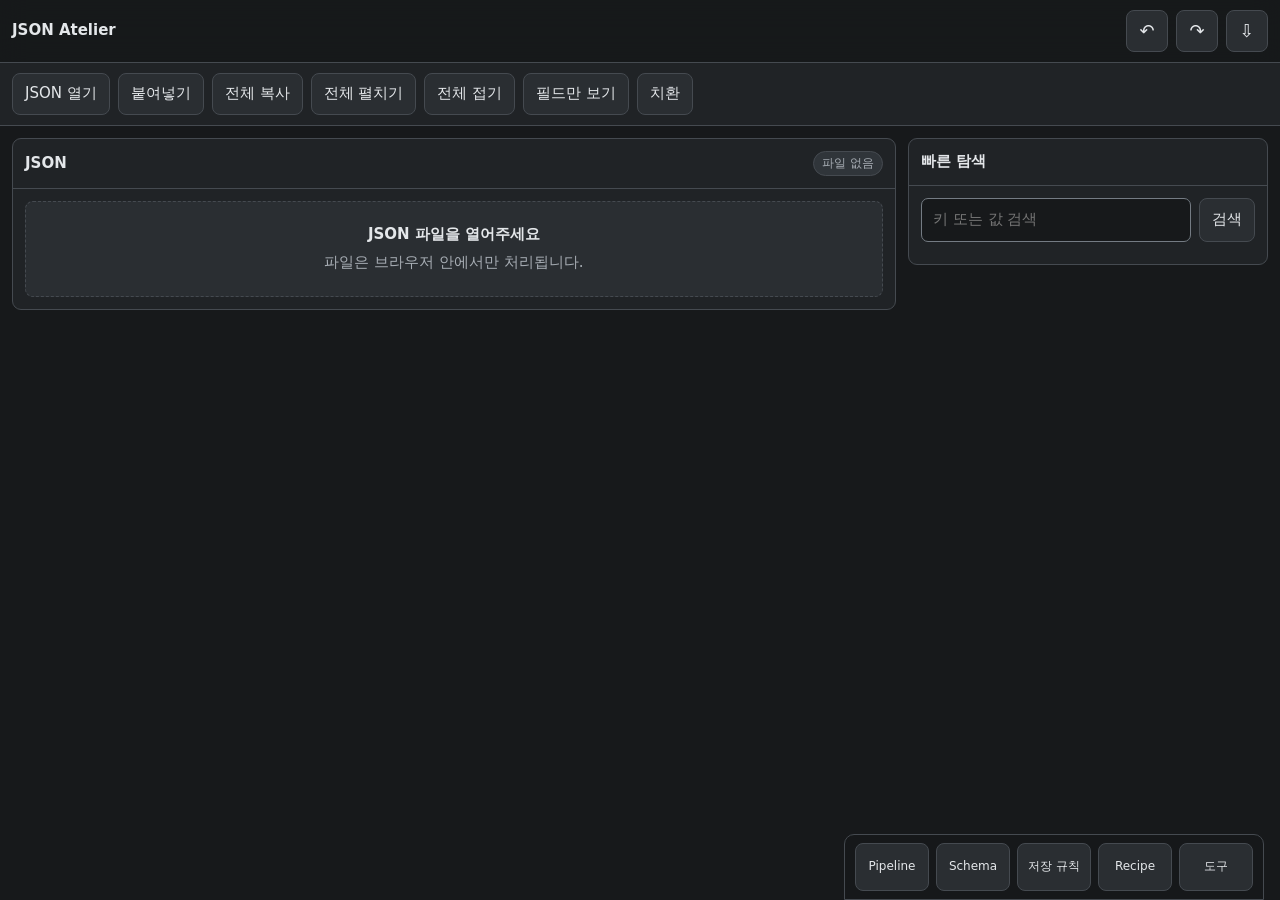
<file: json-atelier-v10-replace.html>
<!doctype html>
<html lang="ko">
<head>
<meta charset="utf-8">
<meta name="viewport" content="width=device-width,initial-scale=1,viewport-fit=cover">
<title>JSON Atelier</title>
<style>
:root{
  color-scheme:dark;
  --bg:#17191b;--surface:#202326;--surface2:#2a2e32;--surface3:#262a2e;--input:#17191b;
  --text:#e4e7ea;--muted:#a7adb4;--line:#454a50;--control:#747b83;
  --accent:#69737d;--on:#fff;--danger:#915b62;--chip:#30353a;--warn:#c58c92;
  --radius:9px;--font:15px;--overlay:rgba(4,5,6,.78)
}
*{box-sizing:border-box}
html,body{margin:0;min-height:100%;background:var(--bg);color:var(--text);font:500 var(--font)/1.45 system-ui,-apple-system,BlinkMacSystemFont,"Segoe UI",sans-serif}
button,input,textarea,select{font:inherit}
button{touch-action:manipulation}
.app{min-height:100dvh;padding-bottom:84px}
.top{position:sticky;top:0;z-index:20;display:flex;align-items:center;gap:8px;padding:10px 12px calc(10px + env(safe-area-inset-top));background:color-mix(in srgb,var(--bg) 92%,transparent);backdrop-filter:blur(14px);border-bottom:1px solid var(--line)}
.brand{font-weight:800;margin-right:auto}
.icon,.btn{border:1px solid var(--line);background:var(--surface2);color:var(--text);border-radius:8px;min-height:42px;padding:9px 12px}
.icon{width:42px;padding:0;font-size:18px}
.btn.primary{background:var(--accent);color:var(--on);border-color:transparent;font-weight:800}
.btn.danger{color:var(--danger)}
.btn:disabled{opacity:.45}
.toolbar{display:flex;gap:8px;overflow:auto;padding:10px 12px;border-bottom:1px solid var(--line);background:var(--surface)}
.toolbar .btn{white-space:nowrap}
.main{padding:12px;display:grid;gap:12px}
.panel{background:var(--surface);border:1px solid var(--line);border-radius:var(--radius);overflow:hidden}
.panelHd{display:flex;align-items:center;gap:8px;padding:12px;border-bottom:1px solid var(--line)}
.panelHd strong{margin-right:auto}
.panelBody{padding:0}
.quickPanel .panelBody{padding:12px}
.muted{color:var(--muted)}
.badge{background:var(--chip);border:1px solid var(--line);border-radius:999px;padding:3px 8px;font-size:12px;color:var(--muted)}
.drop{margin:12px;border:1.5px dashed var(--line);border-radius:8px;padding:22px 18px;text-align:center;background:var(--surface2)}
.tree{display:grid;gap:0;width:100%;min-width:0}

/* Root: full JSON panel width, zero radius. */
details.node{border:0;border-radius:0;background:transparent;overflow:visible;min-width:0}
details.node>summary{cursor:pointer;list-style:none;display:flex;align-items:center;gap:8px;min-height:44px;padding:9px 10px;border:1px solid var(--line);border-right:0;border-radius:7px 0 0 7px;background:var(--surface2);min-width:0;width:100%}
details.node>summary::-webkit-details-marker{display:none}
details.node[data-depth="0"]>summary{border-radius:0;border-left:0;border-right:0;width:100%}
.caret{display:inline-block;transition:.15s transform;flex:0 0 auto}
details[open]>.sum .caret{transform:rotate(90deg)}
.key{font-weight:800;overflow:hidden;text-overflow:ellipsis;white-space:nowrap}
.type{margin-left:auto;color:var(--muted);font-size:12px;white-space:nowrap}

/* Left-only indentation. Right edge remains flush. */
.children{position:relative;margin-left:12px;padding:7px 0 0 12px;display:grid;gap:0;min-width:0;width:calc(100% - 12px)}
.children::before{content:"";position:absolute;left:0;top:0;bottom:0;width:1px;background:var(--line)}

/* Remove doubled seams between adjacent hierarchy rows. */
.children>details.node+details.node>summary,
.children>.card+.card,
.children>details.node+.card,
.children>.card+details.node>summary{border-top:0}

/* Leaf cards: inset only from left hierarchy lane, flush right. */
.card{width:100%;margin:0;border:1px solid var(--line);border-right:0;border-radius:7px 0 0 7px;background:var(--surface3);padding:10px;display:grid;gap:8px;min-width:0}
.rowHead{display:flex;align-items:center;gap:8px}
.rowHead .k{font-weight:800;word-break:break-all}
.rowHead .path{margin-left:auto;color:var(--muted);font-size:11px;max-width:52%;overflow:hidden;text-overflow:ellipsis;white-space:nowrap}
.field{display:grid;gap:6px}
input[type=text],input[type=number],textarea,select{width:100%;border:1px solid var(--control);background:var(--input);color:var(--text);border-radius:7px;padding:10px 11px;outline:none}
textarea{min-height:96px;resize:vertical}
input:focus,textarea:focus,select:focus{border-color:var(--accent)}
.minirow{display:flex;gap:7px;flex-wrap:wrap}
.mini{border:1px solid var(--line);background:var(--chip);color:var(--text);border-radius:7px;padding:7px 9px;min-height:36px}
.toggle{display:flex;align-items:center;gap:8px}
.searchbox{display:flex;gap:8px}.searchbox input{flex:1}
.result{padding:8px 0;border-bottom:1px solid var(--line)}.result:last-child{border-bottom:0}
.bottomNav{position:fixed;bottom:0;left:0;right:0;z-index:30;padding:8px 10px calc(8px + env(safe-area-inset-bottom));display:grid;grid-template-columns:repeat(5,1fr);gap:7px;background:color-mix(in srgb,var(--bg) 94%,transparent);backdrop-filter:blur(14px);border-top:1px solid var(--line)}
.navBtn{border:1px solid var(--line);background:var(--surface2);color:var(--text);border-radius:8px;min-height:48px;padding:6px;font-size:12px}
.drawer{position:fixed;inset:0;z-index:40;display:none;background:var(--overlay)}.drawer.show{display:flex}
.sheet{margin-top:auto;width:100%;max-height:88dvh;background:var(--surface);border-radius:14px 14px 0 0;border-top:1px solid var(--line);overflow:auto;padding-bottom:calc(14px + env(safe-area-inset-bottom))}
.sheetHd{position:sticky;top:0;background:var(--surface);display:flex;align-items:center;gap:8px;padding:12px;border-bottom:1px solid var(--line);z-index:2}.sheetHd strong{margin-right:auto}
.section{padding:12px;border-bottom:1px solid var(--line);display:grid;gap:10px}
.pipelineStep{border:1px solid var(--line);border-radius:8px;background:var(--surface2);padding:10px;display:grid;gap:8px}
.stepHd{display:flex;align-items:center;gap:8px}.stepHd strong{margin-right:auto}
.grid2{display:grid;grid-template-columns:1fr 1fr;gap:8px}
.preview{font-family:ui-monospace,SFMono-Regular,Consolas,monospace;font-size:12px;white-space:pre-wrap;background:var(--input);border:1px solid var(--line);border-radius:7px;padding:10px;max-height:260px;overflow:auto}
.themeGrid{display:grid;grid-template-columns:repeat(2,minmax(0,1fr));gap:8px}
.themeChoice{min-width:0;text-align:left;border:1px solid var(--line);background:var(--surface2);color:var(--text);border-radius:8px;padding:10px;display:grid;gap:8px}
.themeChoice.active{border-color:var(--accent);box-shadow:inset 0 0 0 1px var(--accent)}
.themeName{font-weight:800;white-space:normal;line-height:1.25}.swatches{display:flex;gap:4px}.swatch{height:12px;flex:1;border-radius:3px;border:1px solid var(--line)}
.fieldSuggestions{display:flex;gap:7px;flex-wrap:wrap;max-height:210px;overflow:auto}
.fieldChoice{border:1px solid var(--line);background:var(--surface2);color:var(--text);border-radius:7px;padding:7px 9px;min-height:36px}
.fieldChoice.active{border-color:var(--accent);background:color-mix(in srgb,var(--accent) 18%,var(--surface2))}

.filterNotice{margin:12px;border:1px solid var(--line);background:var(--surface2);border-radius:8px;padding:10px;color:var(--muted)}
.schemaStatus{display:flex;align-items:center;gap:8px;flex-wrap:wrap}
.schemaStatus strong{margin-right:auto}
.mappingList{display:grid;gap:8px}
.mappingRow{border:1px solid var(--line);border-radius:8px;background:var(--surface2);padding:9px;display:grid;gap:7px}
.mappingTarget{display:flex;align-items:center;gap:7px;min-width:0}
.mappingTarget code{font-family:ui-monospace,SFMono-Regular,Consolas,monospace;font-size:12px;overflow-wrap:anywhere}
.typePill{margin-left:auto;flex:0 0 auto;border:1px solid var(--line);border-radius:999px;padding:2px 7px;color:var(--muted);font-size:11px}
.schemaArrow{color:var(--muted);font-size:12px}
.schemaPreview{font-family:ui-monospace,SFMono-Regular,Consolas,monospace;font-size:12px;white-space:pre-wrap;background:var(--input);border:1px solid var(--line);border-radius:7px;padding:10px;max-height:310px;overflow:auto}

.toast{position:fixed;left:50%;bottom:86px;transform:translateX(-50%);z-index:60;background:var(--surface3);color:var(--text);border:1px solid var(--line);border-radius:999px;padding:9px 13px;display:none;max-width:88vw;text-align:center}.toast.show{display:block}
.hidden{display:none!important}
@media(max-width:520px){.children{margin-left:9px;padding-left:10px;width:calc(100% - 9px)}details.node>summary{padding-left:9px;padding-right:9px}}
@media(min-width:900px){.main{grid-template-columns:minmax(0,1fr) 360px;align-items:start}.bottomNav{left:auto;width:420px;right:16px;border:1px solid var(--line);border-radius:10px 10px 0 0}}
</style>
</head>
<body>
<div class="app">
<header class="top"><div class="brand">JSON Atelier</div><button class="icon" id="undoBtn">↶</button><button class="icon" id="redoBtn">↷</button><button class="icon" id="saveBtn">⇩</button></header>
<div class="toolbar">
<label class="btn">JSON 열기<input id="fileInput" type="file" accept=".json,application/json" hidden></label>
<button class="btn" id="pasteBtn">붙여넣기</button><button class="btn" id="copyBtn">전체 복사</button>
<button class="btn" id="expandBtn">전체 펼치기</button><button class="btn" id="collapseBtn">전체 접기</button>
<button class="btn" id="fieldViewBtn">필드만 보기</button>
<button class="btn" id="replaceBtn">치환</button>
</div>
<main class="main">
<section class="panel">
<div class="panelHd"><strong>JSON</strong><span class="badge" id="statusBadge">파일 없음</span></div>
<div class="panelBody">
<div class="drop" id="emptyState"><div style="font-weight:800;margin-bottom:6px">JSON 파일을 열어주세요</div><div class="muted">파일은 브라우저 안에서만 처리됩니다.</div></div>
<div class="tree hidden" id="tree"></div>
</div></section>
<aside class="panel quickPanel"><div class="panelHd"><strong>빠른 탐색</strong></div><div class="panelBody">
<div class="searchbox"><input id="searchInput" type="text" placeholder="키 또는 값 검색"><button class="btn" id="searchBtn">검색</button></div><div id="searchResults" style="margin-top:10px"></div>
</div></aside></main>
</div>

<nav class="bottomNav"><button class="navBtn" data-sheet="pipelineSheet">Pipeline</button><button class="navBtn" data-sheet="schemaSheet">Schema</button><button class="navBtn" data-sheet="savedSheet">저장 규칙</button><button class="navBtn" data-sheet="recipeSheet">Recipe</button><button class="navBtn" data-sheet="toolsSheet">도구</button></nav>

<div class="drawer" id="fieldViewSheet"><div class="sheet"><div class="sheetHd"><strong>필드만 보기</strong><button class="icon close">×</button></div>
<div class="section"><div class="muted">선택한 필드만 표시합니다. 여러 필드를 동시에 선택할 수 있습니다.</div>
<div class="searchbox"><input id="fieldFilterInput" type="text" placeholder="예: content, createdAt"><button class="btn" id="addFieldFilterBtn">추가</button></div>
<div id="fieldFilterChips" class="minirow"></div>
<div><div class="muted" style="margin-bottom:7px">현재 JSON에서 발견된 필드</div><div id="fieldKeySuggestions" class="fieldSuggestions"></div></div>
<div class="minirow"><button class="btn primary" id="applyFieldViewBtn">선택 필드만 보기</button><button class="btn" id="clearFieldViewBtn">전체 필드 보기</button></div>
</div></div></div>

<div class="drawer" id="replaceSheet"><div class="sheet"><div class="sheetHd"><strong>일괄 치환</strong><button class="icon close">×</button></div>
<div class="section">
<label>대상 필드<input id="replaceField" type="text" value="content" placeholder="예: content · 비우면 모든 문자열 필드"></label>
<label>찾기 Regex<input id="replaceRegex" type="text" placeholder="예: \bCassian\b"></label>
<div class="grid2"><label>치환문<input id="replaceWith" type="text" placeholder="예: physician"></label><label>Flags<input id="replaceFlags" type="text" value="gi"></label></div>
<div class="muted">치환문에서 $1, $2 같은 캡처 그룹을 사용할 수 있습니다. 대상 필드를 비우면 JSON의 모든 문자열 값을 검사합니다.</div>
</div>
<div class="section"><div class="minirow"><button class="btn" id="previewReplaceBtn">미리보기</button><button class="btn primary" id="applyReplaceBtn">적용</button></div><div id="replacePreview" class="preview">아직 미리보기가 없습니다.</div></div>
</div></div>

<div class="drawer" id="schemaSheet"><div class="sheet">
  <div class="sheetHd"><strong>Schema 변환</strong><button class="icon close">×</button></div>

  <div class="section">
    <div class="schemaStatus">
      <strong>① 목표 파일 A</strong>
      <span class="badge" id="schemaTargetStatus">불러오지 않음</span>
    </div>
    <label class="btn" style="text-align:center">A 파일 불러오기
      <input id="schemaTargetInput" type="file" accept=".json,application/json" hidden>
    </label>
    <label>기준 객체
      <select id="schemaTargetPath"><option value="">A 파일을 먼저 불러오세요</option></select>
    </label>
    <div class="muted">A에서 선택한 객체의 모양을 목표 구조로 사용합니다.</div>
  </div>

  <div class="section">
    <div class="schemaStatus">
      <strong>② 현재 파일 B</strong>
      <span class="badge" id="schemaSourceStatus">현재 JSON 없음</span>
    </div>
    <label>변환할 범위
      <select id="schemaSourcePath"><option value="">현재 JSON을 먼저 여세요</option></select>
    </label>
    <div class="muted">배열을 고르면 배열 안의 객체들을 한꺼번에 변환합니다.</div>
  </div>

  <div class="section">
    <div style="display:flex;align-items:center;gap:8px">
      <strong style="margin-right:auto">③ 필드 매핑</strong>
      <button class="btn" id="schemaAutoMapBtn">자동 매핑</button>
    </div>
    <div id="schemaMappingList" class="mappingList">
      <div class="muted">A와 B의 범위를 선택하면 매핑 후보가 표시됩니다.</div>
    </div>
    <label class="toggle"><input id="schemaKeepDefaults" type="checkbox" checked> 매핑되지 않은 필드는 A의 예시값/기본값 유지</label>
    <label class="toggle"><input id="schemaKeepExtras" type="checkbox"> A에 없는 B의 필드도 보존</label>
  </div>

  <div class="section">
    <div class="minirow">
      <button class="btn" id="schemaPreviewBtn">미리보기</button>
      <button class="btn primary" id="schemaApplyBtn">B에 적용</button>
    </div>
    <div id="schemaPreview" class="schemaPreview">아직 미리보기가 없습니다.</div>
  </div>
</div></div>

<div class="drawer" id="pipelineSheet"><div class="sheet"><div class="sheetHd"><strong>Pipeline</strong><button class="icon close">×</button></div>
<div class="section">
<label>적용 범위<select id="scopeMode"><option value="selected">선택한 배열/객체의 모든 항목</option><option value="key">전체 JSON에서 특정 키를 가진 객체</option><option value="path">경로 패턴</option></select></label>
<div id="selectedScopeInfo" class="muted">트리에서 범위를 선택해주세요.</div><input id="scopeArg" type="text" placeholder="키 이름 또는 memories[*]">
</div>
<div class="section"><div class="grid2"><label>소스 필드<input id="sourceField" type="text" value="content"></label><label>결과 필드<input id="targetField" type="text" value="time"></label></div>
<label>추출 Regex<input id="extractRegex" type="text" placeholder="예: Date:\s*(.*?)\n"></label>
<div class="grid2"><label>Flags<input id="regexFlags" type="text" value="m"></label><label>Capture<input id="captureGroup" type="number" min="0" value="1"></label></div>
<label class="toggle"><input id="removeMatch" type="checkbox" checked> 소스에서 전체 match 제거</label></div>
<div class="section"><div style="display:flex;align-items:center"><strong style="margin-right:auto">Transform 단계</strong><button class="btn" id="addTransformBtn">+ 추가</button></div><div id="transformList"></div></div>
<div class="section"><div class="minirow"><button class="btn" id="previewPipelineBtn">미리보기</button><button class="btn primary" id="applyPipelineBtn">적용</button><button class="btn" id="savePipelineBtn">Pipeline 저장</button></div><div id="pipelinePreview" class="preview">아직 미리보기가 없습니다.</div></div>
</div></div>

<div class="drawer" id="savedSheet"><div class="sheet"><div class="sheetHd"><strong>저장된 Pipeline</strong><button class="icon close">×</button></div><div class="section" id="savedPipelines"></div></div></div>

<div class="drawer" id="recipeSheet"><div class="sheet"><div class="sheetHd"><strong>Recipe</strong><button class="icon close">×</button></div>
<div class="section"><div class="muted">저장된 Pipeline 여러 개를 순서대로 묶어 실행합니다. Recipe 전체가 Undo 한 단계입니다.</div><input id="recipeName" type="text" placeholder="Recipe 이름"><div id="recipeChecks"></div><button class="btn" id="saveRecipeBtn">Recipe 저장</button></div><div class="section" id="savedRecipes"></div>
</div></div>

<div class="drawer" id="toolsSheet"><div class="sheet"><div class="sheetHd"><strong>도구</strong><button class="icon close">×</button></div>
<div class="section"><div style="display:flex;align-items:center;gap:8px"><strong style="margin-right:auto">컬러 팔레트</strong><span class="badge" id="themeBadge">Graphite</span></div><div id="themeGrid" class="themeGrid"></div></div>
<div class="section"><button class="btn" id="validateBtn">JSON 검증</button><button class="btn" id="findEmptyBtn">빈 값 / null 찾기</button><button class="btn danger" id="clearSavedBtn">저장된 Pipeline/Recipe 삭제</button></div>
</div></div>

<div class="toast" id="toast"></div>

<script>
(()=>{
const $=s=>document.querySelector(s), $$=s=>[...document.querySelectorAll(s)];
let data=null,fileName="edited.json",selectedScopePath=null,fieldViewFilters=[];
let schemaTargetData=null,schemaTargetName="",schemaMappings={};
let undoStack=[],redoStack=[],batchDepth=0,batchSnapshot=null,transforms=[{type:"trim"}];
const clone=x=>structuredClone(x), esc=s=>String(s).replace(/[&<>"']/g,m=>({'&':'&amp;','<':'&lt;','>':'&gt;','"':'&quot;',"'":'&#39;'}[m]));
const typeOf=v=>v===null?"null":Array.isArray(v)?"array":typeof v;
const fmtPath=p=>p.length?p.map((x,i)=>typeof x==="number"?`[${x}]`:(i?`.${x}`:x)).join(""):"$";
const toast=m=>{const t=$("#toast");t.textContent=m;t.classList.add("show");setTimeout(()=>t.classList.remove("show"),1600)};

const THEMES=[
{id:"graphite",name:"Graphite",scheme:"dark",s:["#17191b","#202326","#2a2e32","#69737d","#915b62"]},
{id:"ivory",name:"Ivory",scheme:"light",s:["#f4f3ef","#fffefa","#e8e9e5","#4f6575","#9b5057"]},
{id:"kitty",name:"Kitty Classic",scheme:"light",s:["#f8f3ee","#fffdfa","#d9414e","#3d74d8","#f1cb3d"]},
{id:"latte",name:"Catppuccin Latte",scheme:"light",s:["#eff1f5","#f7ecea","#e5ecf6","#1e66f5","#8839ef"]},
{id:"cocoa",name:"Cocoa Night",scheme:"dark",s:["#1b1715","#251f1c","#312926","#815b49","#a86573"]},
{id:"cherry",name:"Cherry Butter",scheme:"light",s:["#ebe0de","#fffcf4","#eeefed","#6c0e15","#f2e0a0"]},
{id:"crush",name:"Tailored First Crush",scheme:"dark",s:["#1e1e1f","#474243","#28393c","#5c5453","#ac6f6f"]}
];
const THEMEV={
graphite:["#17191b","#202326","#2a2e32","#262a2e","#17191b","#e4e7ea","#a7adb4","#454a50","#747b83","#69737d","#fff","#915b62","#30353a"],
ivory:["#f4f3ef","#fffefa","#e8e9e5","#f7f6f1","#fffefa","#25282b","#62676c","#c9ccc8","#767b80","#4f6575","#fff","#9b5057","#d8dde0"],
kitty:["#f8f3ee","#fffdfa","#f1e8e1","#fff8f3","#fffdfa","#30292a","#726767","#dbcfc5","#8f837b","#d9414e","#fff","#a1444d","#f1e8e1"],
latte:["#eff1f5","#f7ecea","#e5ecf6","#f5f0f3","#fdf9f8","#303446","#686c82","#c7c9d3","#7f849c","#1e66f5","#fff","#d20f39","#e6e9ef"],
cocoa:["#1b1715","#251f1c","#312926","#2b2421","#1b1715","#d8cdc6","#a8978f","#3a302b","#4b403a","#815b49","#e8ded8","#92505b","#3a302b"],
cherry:["#ebe0de","#fffcf4","#eeefed","#f7f1e8","#fffdf7","#2a2227","#525a56","#c0c2c1","#6a555c","#6c0e15","#f5ece7","#963a43","#eae9d6"],
crush:["#1e1e1f","#474243","#28393c","#353738","#202324","#d2c7c4","#a99f9f","#435559","#65767a","#5c5453","#e8dedb","#8f565c","#5d585a"]
};
function applyTheme(id){
 const t=THEMES.find(x=>x.id===id)||THEMES[0],v=THEMEV[t.id],n=["--bg","--surface","--surface2","--surface3","--input","--text","--muted","--line","--control","--accent","--on","--danger","--chip"];
 n.forEach((k,i)=>document.documentElement.style.setProperty(k,v[i]));document.documentElement.style.colorScheme=t.scheme;localStorage.setItem("jsonAtelier.theme",t.id);renderThemes();
}
function renderThemes(){const g=$("#themeGrid");if(!g)return;const cur=localStorage.getItem("jsonAtelier.theme")||"graphite";g.innerHTML="";THEMES.forEach(t=>{const b=document.createElement("button");b.className="themeChoice"+(t.id===cur?" active":"");b.innerHTML=`<span class="themeName">${t.name}</span><span class="swatches">${t.s.map(c=>`<span class="swatch" style="background:${c}"></span>`).join("")}</span>`;b.onclick=()=>applyTheme(t.id);g.appendChild(b)});$("#themeBadge").textContent=(THEMES.find(x=>x.id===cur)||THEMES[0]).name}

function walk(v,p=[],cb){cb(v,p);if(v&&typeof v==="object")Object.entries(v).forEach(([k,x])=>walk(x,[...p,Array.isArray(v)?Number(k):k],cb))}
function getAtPath(p){let c=data;for(const k of p)c=c?.[k];return c}
function setAtPath(p,v){if(!p.length){data=v;return}let c=data;for(let i=0;i<p.length-1;i++)c=c[p[i]];c[p.at(-1)]=v}
function delAtPath(p){let c=data;for(let i=0;i<p.length-1;i++)c=c[p[i]];Array.isArray(c)?c.splice(p.at(-1),1):delete c[p.at(-1)]}
function history(label){undoStack.push({data:clone(data),label});if(undoStack.length>50)undoStack.shift();redoStack=[];histBtns()}
function begin(label){batchDepth++;if(batchDepth===1)batchSnapshot={data:clone(data),label}}
function end(){batchDepth--;if(batchDepth===0&&batchSnapshot){undoStack.push(batchSnapshot);redoStack=[];batchSnapshot=null;histBtns()}}
function histBtns(){$("#undoBtn").disabled=!undoStack.length;$("#redoBtn").disabled=!redoStack.length}
$("#undoBtn").onclick=()=>{if(!undoStack.length)return;redoStack.push({data:clone(data)});data=undoStack.pop().data;render()};
$("#redoBtn").onclick=()=>{if(!redoStack.length)return;undoStack.push({data:clone(data)});data=redoStack.pop().data;render()};

function selectedKey(k){return fieldViewFilters.some(f=>f.toLowerCase()===String(k).toLowerCase())}
function subtree(v){if(!fieldViewFilters.length)return true;if(Array.isArray(v))return v.some(subtree);if(v&&typeof v==="object")return Object.entries(v).some(([k,x])=>selectedKey(k)||subtree(x));return false}
function collectKeys(){const m=new Map();if(data===null)return[];walk(data,[],v=>{if(v&&typeof v==="object"&&!Array.isArray(v))Object.keys(v).forEach(k=>m.set(k,(m.get(k)||0)+1))});return [...m].sort((a,b)=>b[1]-a[1]).slice(0,100)}

function render(){
 const has=data!==null;$("#emptyState").classList.toggle("hidden",has);$("#tree").classList.toggle("hidden",!has);
 $("#statusBadge").textContent=has?(fieldViewFilters.length?`필드 뷰 · ${fieldViewFilters.length}개`:typeOf(data)):"파일 없음";
 if(has){$("#tree").innerHTML="";if(fieldViewFilters.length&&!subtree(data)){const n=document.createElement("div");n.className="filterNotice";n.textContent="선택 필드를 찾지 못했습니다.";$("#tree").appendChild(n)}else $("#tree").appendChild(renderNode(data,[],"$",true,false))}
 histBtns();renderFieldSuggestions();
 if(typeof refreshSchemaSelectors==="function" && $("#schemaSourcePath")) refreshSchemaSelectors()
}
function renderNode(value,path,keyLabel,open=false,force=false){
 const t=typeOf(value);
 if(t==="object"||t==="array"){
  const d=document.createElement("details");d.className="node";d.dataset.depth=String(path.length);d.open=fieldViewFilters.length?true:(open||path.length<1);
  const s=document.createElement("summary");s.className="sum";s.innerHTML=`<span class="caret">›</span><span class="key">${esc(keyLabel)}</span><span class="type">${t==="array"?"Array":"Object"} · ${Object.keys(value).length}</span>`;d.appendChild(s);
  const ch=document.createElement("div");ch.className="children";
  if(!fieldViewFilters.length){const tools=document.createElement("div");tools.className="minirow";tools.style.padding="7px 0";const a=document.createElement("button");a.className="mini";a.textContent="범위 선택";a.onclick=e=>{e.preventDefault();selectedScopePath=[...path];toast(fmtPath(path)+" 선택됨")};const b=document.createElement("button");b.className="mini";b.textContent=t==="array"?"+ 항목":"+ 필드";b.onclick=e=>{e.preventDefault();history("add");if(t==="array")value.push(null);else{let k="newKey",i=1;while(k in value)k="newKey"+i++;value[k]=""}render()};tools.append(a,b);ch.appendChild(tools)}
  Object.entries(value).forEach(([k,v])=>{const kp=t==="array"?Number(k):k,exact=t==="object"&&selectedKey(k);let show=true;if(fieldViewFilters.length&&!force)show=t==="array"?subtree(v):(exact||subtree(v));if(show)ch.appendChild(renderNode(v,[...path,kp],String(k),false,force||exact))});
  d.appendChild(ch);return d
 }
 const c=document.createElement("div");c.className="card";
 const h=document.createElement("div");h.className="rowHead";h.innerHTML=`<div class="k">${esc(keyLabel)}</div><div class="path">${esc(fmtPath(path))}</div>`;
 if(!fieldViewFilters.length){const x=document.createElement("button");x.className="mini";x.textContent="삭제";x.onclick=()=>{history("delete");delAtPath(path);render()};h.appendChild(x)}c.appendChild(h);
 const f=document.createElement("div");f.className="field",key=String(path.at(-1)||"").toLowerCase();
 if(t==="string"){const long=value.length>80||value.includes("\n")||["content","text","prompt","body","description"].some(x=>key.includes(x));const i=document.createElement(long?"textarea":"input");if(!long)i.type="text";i.value=value;i.onchange=()=>{history("edit");setAtPath(path,i.value)};f.appendChild(i)}
 else if(t==="number"){const i=document.createElement("input");i.type="number";i.value=value;i.onchange=()=>{history("edit");setAtPath(path,Number(i.value));render()};f.appendChild(i)}
 else if(t==="boolean"){const l=document.createElement("label");l.className="toggle";const i=document.createElement("input");i.type="checkbox";i.checked=value;i.onchange=()=>{history("edit");setAtPath(path,i.checked);render()};l.append(i,document.createTextNode(" "+value));f.appendChild(l)}
 else{const r=document.createElement("div");r.className="minirow";["string","number","boolean","object","array"].forEach(nt=>{const b=document.createElement("button");b.className="mini";b.textContent=`null → ${nt}`;b.onclick=()=>{history("type");setAtPath(path,nt==="string"?"":nt==="number"?0:nt==="boolean"?false:nt==="object"?{}:[]);render()};r.appendChild(b)});f.appendChild(r)}
 c.appendChild(f);return c
}

async function loadFile(file){try{data=JSON.parse(await file.text());fileName=file.name.replace(/\.json$/i,"")+"-edited.json";undoStack=[];redoStack=[];fieldViewFilters=[];render();toast("JSON을 열었습니다.")}catch(e){alert("JSON 파싱 오류:\n"+e.message)}}
$("#fileInput").onchange=e=>e.target.files[0]&&loadFile(e.target.files[0]);
$("#pasteBtn").onclick=()=>{try{const x=prompt("JSON 원문을 붙여넣어 주세요.");if(x===null)return;data=JSON.parse(x);render()}catch(e){alert(e.message)}};
$("#copyBtn").onclick=async()=>{if(data!==null){await navigator.clipboard.writeText(JSON.stringify(data,null,2));toast("복사했습니다.")}};
$("#saveBtn").onclick=()=>{if(data===null)return;const u=URL.createObjectURL(new Blob([JSON.stringify(data,null,2)],{type:"application/json"})),a=document.createElement("a");a.href=u;a.download=fileName;a.click();setTimeout(()=>URL.revokeObjectURL(u),500)};
$("#expandBtn").onclick=()=>$$("details.node").forEach(x=>x.open=true);$("#collapseBtn").onclick=()=>$$("details.node").forEach(x=>x.open=false);

$("#searchBtn").onclick=()=>{const q=$("#searchInput").value.toLowerCase(),out=[];if(q&&data!==null)walk(data,[],(v,p)=>{const k=String(p.at(-1)||"");if(k.toLowerCase().includes(q)||(["string","number","boolean"].includes(typeof v)&&String(v).toLowerCase().includes(q)))out.push({p,v})});$("#searchResults").innerHTML=out.slice(0,200).map(r=>`<div class="result"><strong>${esc(fmtPath(r.p))}</strong><div class="muted">${esc(String(r.v).slice(0,180))}</div></div>`).join("")||'<div class="muted">결과 없음</div>'};

function renderFieldChips(){const e=$("#fieldFilterChips");e.innerHTML=fieldViewFilters.length?"":'<span class="muted">선택된 필드 없음</span>';fieldViewFilters.forEach((f,i)=>{const b=document.createElement("button");b.className="mini";b.textContent=f+" ×";b.onclick=()=>{fieldViewFilters.splice(i,1);renderFieldChips();renderFieldSuggestions()};e.appendChild(b)});$("#fieldViewBtn").textContent=fieldViewFilters.length?`필드만 보기 (${fieldViewFilters.length})`:"필드만 보기"}
function renderFieldSuggestions(){const e=$("#fieldKeySuggestions");if(!e)return;e.innerHTML="";const ks=collectKeys();if(!ks.length){e.innerHTML='<span class="muted">JSON을 열면 필드 후보가 표시됩니다.</span>';return}ks.forEach(([k,n])=>{const b=document.createElement("button");b.className="fieldChoice"+(selectedKey(k)?" active":"");b.textContent=`${k} (${n})`;b.onclick=()=>{const i=fieldViewFilters.findIndex(x=>x.toLowerCase()===k.toLowerCase());if(i>=0)fieldViewFilters.splice(i,1);else fieldViewFilters.push(k);renderFieldChips();renderFieldSuggestions()};e.appendChild(b)})}
function addFields(){const x=$("#fieldFilterInput").value.trim();if(!x)return;x.split(",").map(s=>s.trim()).filter(Boolean).forEach(k=>{if(!selectedKey(k))fieldViewFilters.push(k)});$("#fieldFilterInput").value="";renderFieldChips();renderFieldSuggestions()}
$("#fieldViewBtn").onclick=()=>{$("#fieldViewSheet").classList.add("show");renderFieldSuggestions()};
$("#addFieldFilterBtn").onclick=addFields;$("#fieldFilterInput").onkeydown=e=>{if(e.key==="Enter"){e.preventDefault();addFields()}};
$("#applyFieldViewBtn").onclick=()=>{addFields();if(!fieldViewFilters.length)return toast("필드를 선택해주세요.");$("#fieldViewSheet").classList.remove("show");render()};
$("#clearFieldViewBtn").onclick=()=>{fieldViewFilters=[];$("#fieldViewSheet").classList.remove("show");renderFieldChips();render()};

function runReplace(mut=false){
 const field=$("#replaceField").value.trim(),pattern=$("#replaceRegex").value,repl=$("#replaceWith").value,flags=$("#replaceFlags").value.trim();
 if(!pattern)throw new Error("찾기 Regex를 입력해주세요.");
 let probe;try{probe=new RegExp(pattern,flags)}catch(e){throw new Error("Regex 오류: "+e.message)}
 const out=[];
 walk(data,[],(v,p)=>{
  if(typeof v!=="string")return;
  const key=String(p.at(-1)??"");
  if(field&&key!==field)return;
  const re=new RegExp(probe.source,probe.flags),nv=v.replace(re,repl);
  if(nv===v)return;
  out.push({p,a:v,b:nv});
  if(mut)setAtPath(p,nv);
 });
 return out
}
function replacePreviewText(ch){return ch.length?`변경 예정: ${ch.length}개\n\n`+ch.slice(0,30).map((x,i)=>`#${i+1} ${fmtPath(x.p)}\n${JSON.stringify(x.a)}\n→ ${JSON.stringify(x.b)}`).join("\n\n")+(ch.length>30?`\n\n… ${ch.length-30}개 더 있음`:""):"변경 예정 항목이 없습니다."}
$("#replaceBtn").onclick=()=>$("#replaceSheet").classList.add("show");
$("#previewReplaceBtn").onclick=()=>{if(data===null)return toast("JSON이 없습니다.");try{$("#replacePreview").textContent=replacePreviewText(runReplace(false))}catch(e){alert(e.message)}};
$("#applyReplaceBtn").onclick=()=>{if(data===null)return toast("JSON이 없습니다.");try{const ch=runReplace(false);if(!ch.length){$("#replacePreview").textContent=replacePreviewText(ch);return toast("변경할 항목이 없습니다.")}history("regex replace");runReplace(true);render();$("#replacePreview").textContent=replacePreviewText(ch);toast(`${ch.length}개 치환 완료`)}catch(e){alert(e.message)}};

$$(".navBtn").forEach(b=>b.onclick=()=>$("#"+b.dataset.sheet).classList.add("show"));$$(".close").forEach(b=>b.onclick=()=>b.closest(".drawer").classList.remove("show"));$$(".drawer").forEach(d=>d.onclick=e=>{if(e.target===d)d.classList.remove("show")});


function pathKey(p){return JSON.stringify(p)}
function parsePathKey(k){try{return JSON.parse(k)}catch{return[]}}
function labelPath(p){return fmtPath(p)}

function collectTargetObjects(root){
 const out=[];
 function rec(v,p=[]){
  if(v&&typeof v==="object"){
   if(!Array.isArray(v))out.push({p,v,label:`${labelPath(p)} · Object (${Object.keys(v).length})`});
   Object.entries(v).forEach(([k,x])=>rec(x,[...p,Array.isArray(v)?Number(k):k]));
  }
 }
 rec(root);
 return out;
}
function collectSourceScopes(root){
 const out=[];
 function rec(v,p=[]){
  if(Array.isArray(v)){
   const objectCount=v.filter(x=>x&&typeof x==="object"&&!Array.isArray(x)).length;
   if(objectCount)out.push({p,v,label:`${labelPath(p)} · Array (${objectCount} objects)`});
   v.forEach((x,i)=>rec(x,[...p,i]));
  }else if(v&&typeof v==="object"){
   out.push({p,v,label:`${labelPath(p)} · Object (${Object.keys(v).length})`});
   Object.entries(v).forEach(([k,x])=>rec(x,[...p,k]));
  }
 }
 rec(root);
 return out;
}
function getFrom(root,p){let c=root;for(const k of p){if(c==null)return undefined;c=c[k]}return c}
function setIn(root,p,val){
 if(!p.length)return val;
 let c=root;
 for(let i=0;i<p.length-1;i++){
  const k=p[i],next=p[i+1];
  if(c[k]==null||typeof c[k]!=="object")c[k]=typeof next==="number"?[]:{};
  c=c[k];
 }
 c[p.at(-1)]=val; return root
}
function leafEntries(v,p=[]){
 const out=[];
 function rec(x,q){
  if(Array.isArray(x)){out.push({p:q,v:x,t:"array",name:String(q.at(-1)??"$")});return}
  if(x&&typeof x==="object"){
   const keys=Object.keys(x);
   if(!keys.length){out.push({p:q,v:x,t:"object",name:String(q.at(-1)??"$")});return}
   keys.forEach(k=>rec(x[k],[...q,k]));return
  }
  out.push({p:q,v:x,t:typeOf(x),name:String(q.at(-1)??"$")})
 }
 rec(v,p);return out
}
function blankLike(v){
 if(Array.isArray(v))return[];
 if(v===null)return null;
 if(typeof v==="string")return"";
 if(typeof v==="number")return 0;
 if(typeof v==="boolean")return false;
 if(v&&typeof v==="object")return{};
 return null
}
function makeTargetBase(template,keepDefaults){
 if(keepDefaults)return clone(template);
 function rec(v){
  if(Array.isArray(v))return[];
  if(v&&typeof v==="object"){const o={};for(const [k,x] of Object.entries(v))o[k]=rec(x);return o}
  return blankLike(v)
 }
 return rec(template)
}
function normalizedName(s){return String(s).toLowerCase().replace(/[^a-z0-9가-힣]/g,"")}
function lev(a,b){
 a=normalizedName(a);b=normalizedName(b);if(a===b)return 0;if(!a.length)return b.length;if(!b.length)return a.length;
 const d=Array.from({length:a.length+1},()=>Array(b.length+1).fill(0));
 for(let i=0;i<=a.length;i++)d[i][0]=i;for(let j=0;j<=b.length;j++)d[0][j]=j;
 for(let i=1;i<=a.length;i++)for(let j=1;j<=b.length;j++)d[i][j]=Math.min(d[i-1][j]+1,d[i][j-1]+1,d[i-1][j-1]+(a[i-1]===b[j-1]?0:1));
 return d[a.length][b.length]
}
function autoSourceFor(targetLeaf,sourceLeaves){
 let best=null,bestScore=-1;
 for(const s of sourceLeaves){
  let score=0;
  const tn=normalizedName(targetLeaf.name),sn=normalizedName(s.name);
  if(tn===sn)score+=100;
  else{
   const dist=lev(tn,sn),max=Math.max(tn.length,sn.length)||1;
   score+=Math.max(0,1-dist/max)*45;
  }
  if(targetLeaf.t===s.t)score+=18;
  if(targetLeaf.p.join(".").toLowerCase()===s.p.join(".").toLowerCase())score+=30;
  if(score>bestScore){best=s;bestScore=score}
 }
 return bestScore>=45?best:null
}
function currentTargetTemplate(){
 if(!schemaTargetData)return null;
 const opt=$("#schemaTargetPath").selectedOptions[0];if(!opt||!opt.dataset.path)return null;
 return getFrom(schemaTargetData,parsePathKey(opt.dataset.path))
}
function currentSourceScope(){
 if(data===null)return null;
 const opt=$("#schemaSourcePath").selectedOptions[0];if(!opt||!opt.dataset.path)return null;
 const p=parsePathKey(opt.dataset.path);return {p,v:getFrom(data,p)}
}
function sourceSample(scope){
 if(!scope)return null;
 if(Array.isArray(scope.v))return scope.v.find(x=>x&&typeof x==="object"&&!Array.isArray(x))||null;
 return scope.v&&typeof scope.v==="object"&&!Array.isArray(scope.v)?scope.v:null
}
function refreshSchemaSelectors(){
 const ta=$("#schemaTargetPath"),sa=$("#schemaSourcePath");
 ta.innerHTML="";
 if(!schemaTargetData){ta.innerHTML='<option>A 파일을 먼저 불러오세요</option>';$("#schemaTargetStatus").textContent="불러오지 않음"}
 else{
  const opts=collectTargetObjects(schemaTargetData);
  opts.forEach((x,i)=>{const o=document.createElement("option");o.textContent=x.label;o.dataset.path=pathKey(x.p);if(i===0)o.selected=true;ta.appendChild(o)});
  $("#schemaTargetStatus").textContent=schemaTargetName||"A loaded";
 }
 sa.innerHTML="";
 if(data===null){sa.innerHTML='<option>현재 JSON을 먼저 여세요</option>';$("#schemaSourceStatus").textContent="현재 JSON 없음"}
 else{
  const opts=collectSourceScopes(data);
  opts.forEach((x,i)=>{const o=document.createElement("option");o.textContent=x.label;o.dataset.path=pathKey(x.p);if(i===0)o.selected=true;sa.appendChild(o)});
  $("#schemaSourceStatus").textContent=fileName.replace(/-edited\.json$/,"");
 }
 renderSchemaMappings(true)
}
function renderSchemaMappings(auto=false){
 const box=$("#schemaMappingList"),template=currentTargetTemplate(),scope=currentSourceScope(),sample=sourceSample(scope);
 if(!template||!sample){box.innerHTML='<div class="muted">A와 B의 범위를 선택하면 매핑 후보가 표시됩니다.</div>';return}
 const targets=leafEntries(template),sources=leafEntries(sample);
 if(auto)schemaMappings={};
 box.innerHTML="";
 targets.forEach(t=>{
  const tk=pathKey(t.p);
  if(auto){const candidate=autoSourceFor(t,sources);schemaMappings[tk]=candidate?pathKey(candidate.p):""}
  const row=document.createElement("div");row.className="mappingRow";
  const hd=document.createElement("div");hd.className="mappingTarget";hd.innerHTML=`<code>${esc(labelPath(t.p))}</code><span class="typePill">${esc(t.t)}</span>`;row.appendChild(hd);
  const ar=document.createElement("div");ar.className="schemaArrow";ar.textContent="← B에서 가져오기";row.appendChild(ar);
  const sel=document.createElement("select");
  const empty=document.createElement("option");empty.value="";empty.textContent="(매핑 안 함)";sel.appendChild(empty);
  sources.forEach(x=>{const o=document.createElement("option");o.value=pathKey(x.p);o.textContent=`${labelPath(x.p)} · ${x.t}`;sel.appendChild(o)});
  sel.value=schemaMappings[tk]||"";
  sel.onchange=()=>schemaMappings[tk]=sel.value;
  row.appendChild(sel);box.appendChild(row)
 })
}
function mergeExtras(target,source){
 if(!source||typeof source!=="object"||Array.isArray(source)||!target||typeof target!=="object"||Array.isArray(target))return target;
 for(const [k,v] of Object.entries(source)){
  if(!(k in target))target[k]=clone(v);
  else if(target[k]&&source[k]&&typeof target[k]==="object"&&typeof source[k]==="object"&&!Array.isArray(target[k])&&!Array.isArray(source[k]))mergeExtras(target[k],source[k])
 }
 return target
}
function convertOne(source,template){
 const out=makeTargetBase(template,$("#schemaKeepDefaults").checked);
 for(const [tk,sk] of Object.entries(schemaMappings)){
  if(!sk)continue;
  const v=getFrom(source,parsePathKey(sk));
  if(v!==undefined)setIn(out,parsePathKey(tk),clone(v))
 }
 if($("#schemaKeepExtras").checked)mergeExtras(out,source);
 return out
}
function buildSchemaConversion(){
 const template=currentTargetTemplate(),scope=currentSourceScope();
 if(!template||!scope)throw new Error("A 기준 객체와 B 변환 범위를 선택해주세요.");
 if(Array.isArray(scope.v)){
  const converted=scope.v.map(x=>x&&typeof x==="object"&&!Array.isArray(x)?convertOne(x,template):x);
  return {path:scope.p,value:converted,count:scope.v.filter(x=>x&&typeof x==="object"&&!Array.isArray(x)).length}
 }
 if(scope.v&&typeof scope.v==="object"&&!Array.isArray(scope.v))return {path:scope.p,value:convertOne(scope.v,template),count:1};
 throw new Error("B 범위는 객체 또는 객체 배열이어야 합니다.")
}
function schemaPreviewText(result){
 const show=Array.isArray(result.value)?result.value.slice(0,3):result.value;
 return `변환 예정: ${result.count}개\n적용 위치: ${labelPath(result.path)}\n\n${JSON.stringify(show,null,2)}${Array.isArray(result.value)&&result.value.length>3?`\n\n… ${result.value.length-3}개 더 있음`:""}`
}
$("#schemaTargetInput").onchange=async e=>{
 const f=e.target.files[0];if(!f)return;
 try{schemaTargetData=JSON.parse(await f.text());schemaTargetName=f.name;schemaMappings={};refreshSchemaSelectors();toast("목표 파일 A를 불러왔습니다.")}
 catch(err){alert("A 파일 JSON 파싱 오류:\n"+err.message)}
};
$("#schemaTargetPath").onchange=()=>renderSchemaMappings(true);
$("#schemaSourcePath").onchange=()=>renderSchemaMappings(true);
$("#schemaAutoMapBtn").onclick=()=>{renderSchemaMappings(true);toast("이름과 타입 기준으로 자동 매핑했습니다.")};
$("#schemaPreviewBtn").onclick=()=>{try{$("#schemaPreview").textContent=schemaPreviewText(buildSchemaConversion())}catch(e){alert(e.message)}};
$("#schemaApplyBtn").onclick=()=>{
 if(data===null)return;
 try{
  const result=buildSchemaConversion();
  history("schema conversion");
  setAtPath(result.path,result.value);
  render();
  $("#schemaPreview").textContent=schemaPreviewText(result);
  toast(`Schema 변환 완료 · ${result.count}개`);
 }catch(e){alert(e.message)}
};

function renderTransforms(){const e=$("#transformList");e.innerHTML="";transforms.forEach((t,i)=>{const d=document.createElement("div");d.className="pipelineStep";d.innerHTML=`<div class="stepHd"><strong>단계 ${i+1}</strong></div>`;const s=document.createElement("select");["trim","regexReplace","removeText","prefix","suffix","lower","upper"].forEach(x=>{const o=document.createElement("option");o.value=x;o.textContent=x;s.appendChild(o)});s.value=t.type;s.onchange=()=>{t.type=s.value;renderTransforms()};d.appendChild(s);if(t.type==="regexReplace"){["pattern","replace","flags"].forEach(k=>{const x=document.createElement("input");x.placeholder=k;x.value=t[k]||"";x.oninput=()=>t[k]=x.value;d.appendChild(x)})}else if(["removeText","prefix","suffix"].includes(t.type)){const x=document.createElement("input");x.value=t.text||"";x.oninput=()=>t.text=x.value;d.appendChild(x)}const rm=document.createElement("button");rm.className="mini";rm.textContent="삭제";rm.onclick=()=>{transforms.splice(i,1);renderTransforms()};d.appendChild(rm);e.appendChild(d)})}
$("#addTransformBtn").onclick=()=>{transforms.push({type:"trim"});renderTransforms()};
function applyTransforms(v){let s=String(v??"");for(const t of transforms){if(t.type==="trim")s=s.trim();else if(t.type==="regexReplace"){try{s=s.replace(new RegExp(t.pattern||"",t.flags||"g"),t.replace||"")}catch{}}else if(t.type==="removeText")s=s.split(t.text||"").join("");else if(t.type==="prefix")s=(t.text||"")+s;else if(t.type==="suffix")s=s+(t.text||"");else if(t.type==="lower")s=s.toLowerCase();else if(t.type==="upper")s=s.toUpperCase()}return s}
function scopeObjs(){const m=$("#scopeMode").value,a=$("#scopeArg").value.trim(),out=[];if(m==="selected"){const v=getAtPath(selectedScopePath||[]);if(Array.isArray(v))v.forEach((x,i)=>x&&typeof x==="object"&&!Array.isArray(x)&&out.push({o:x,p:[...(selectedScopePath||[]),i]}));else if(v&&typeof v==="object")Object.entries(v).forEach(([k,x])=>x&&typeof x==="object"&&!Array.isArray(x)&&out.push({o:x,p:[...(selectedScopePath||[]),k]}))}else walk(data,[],(v,p)=>{if(v&&typeof v==="object"&&!Array.isArray(v)&&m==="key"&&Object.hasOwn(v,a))out.push({o:v,p})});return out}
function runPipe(mut=false){const out=[],src=$("#sourceField").value.trim(),dst=$("#targetField").value.trim();let re;try{re=new RegExp($("#extractRegex").value,$("#regexFlags").value||"")}catch(e){throw new Error("Regex 오류: "+e.message)}for(const {o,p} of scopeObjs()){if(typeof o[src]!=="string")continue;const m=o[src].match(re),g=Number($("#captureGroup").value)||0;if(!m||m[g]===undefined)continue;const nv=applyTransforms(m[g]),ns=$("#removeMatch").checked?o[src].replace(re,""):o[src];out.push({p,a:o[src],b:ns,c:o[dst],d:nv});if(mut){o[dst]=nv;if($("#removeMatch").checked)o[src]=ns}}return out}
function pv(ch){return ch.length?`변경 예정: ${ch.length}개\n\n`+ch.slice(0,30).map((x,i)=>`#${i+1} ${fmtPath(x.p)}\nsource: ${JSON.stringify(x.a)} → ${JSON.stringify(x.b)}\ntarget: ${JSON.stringify(x.c)} → ${JSON.stringify(x.d)}`).join("\n\n"):"변경 예정 항목이 없습니다."}
$("#previewPipelineBtn").onclick=()=>{try{$("#pipelinePreview").textContent=pv(runPipe(false))}catch(e){alert(e.message)}};
$("#applyPipelineBtn").onclick=()=>{if(data===null)return;begin("pipeline");try{const c=runPipe(true);end();render();$("#pipelinePreview").textContent=pv(c);toast(`${c.length}개 변경 적용`)}catch(e){batchDepth=0;batchSnapshot=null;alert(e.message)}};

const LP="jsonAtelier.pipelines",LR="jsonAtelier.recipes",loadP=()=>JSON.parse(localStorage.getItem(LP)||"[]"),saveP=x=>localStorage.setItem(LP,JSON.stringify(x)),loadR=()=>JSON.parse(localStorage.getItem(LR)||"[]"),saveR=x=>localStorage.setItem(LR,JSON.stringify(x));
$("#savePipelineBtn").onclick=()=>{const n=prompt("Pipeline 이름");if(!n)return;const a=loadP();a.push({name:n,source:$("#sourceField").value,target:$("#targetField").value,regex:$("#extractRegex").value,flags:$("#regexFlags").value,capture:$("#captureGroup").value,remove:$("#removeMatch").checked,transforms:clone(transforms)});saveP(a);renderSaved()};
function renderSaved(){const a=loadP(),e=$("#savedPipelines");e.innerHTML=a.length?"":'<div class="muted">저장된 Pipeline이 없습니다.</div>';a.forEach((p,i)=>{const d=document.createElement("div");d.className="card";d.style.borderRight="1px solid var(--line)";d.innerHTML=`<strong>${esc(p.name)}</strong>`;const u=document.createElement("button");u.className="btn";u.textContent="불러오기";u.onclick=()=>{$("#sourceField").value=p.source;$("#targetField").value=p.target;$("#extractRegex").value=p.regex;$("#regexFlags").value=p.flags;$("#captureGroup").value=p.capture;$("#removeMatch").checked=p.remove;transforms=clone(p.transforms);renderTransforms();$("#savedSheet").classList.remove("show");$("#pipelineSheet").classList.add("show")};const x=document.createElement("button");x.className="btn danger";x.textContent="삭제";x.onclick=()=>{const z=loadP();z.splice(i,1);saveP(z);renderSaved()};d.append(u,x);e.appendChild(d)})}
$("#saveRecipeBtn").onclick=()=>toast("Recipe는 다음 튜닝 때 더 다듬을 예정입니다.");
$("#validateBtn").onclick=()=>toast(data===null?"JSON이 없습니다.":"현재 데이터 구조는 유효합니다.");
$("#findEmptyBtn").onclick=()=>{if(data===null)return;const r=[];walk(data,[],(v,p)=>{if(v===null||v===""||(Array.isArray(v)&&!v.length)||(v&&typeof v==="object"&&!Array.isArray(v)&&!Object.keys(v).length))r.push({p,v})});$("#toolsSheet").classList.remove("show");$("#searchResults").innerHTML=r.map(x=>`<div class="result"><strong>${esc(fmtPath(x.p))}</strong></div>`).join("")||'<div class="muted">빈 값 없음</div>'};
$("#clearSavedBtn").onclick=()=>{if(confirm("저장 규칙을 삭제할까요?")){localStorage.removeItem(LP);localStorage.removeItem(LR);renderSaved()}};

renderTransforms();renderSaved();renderFieldChips();applyTheme(localStorage.getItem("jsonAtelier.theme")||"graphite");render();refreshSchemaSelectors();
})();
</script>
</body>
</html>
</file>
<file: style.css>
:root{
  color-scheme:dark;
  --bg:#17191b;--surface:#202326;--surface2:#2a2e32;--surface3:#262a2e;--input:#17191b;
  --text:#e4e7ea;--muted:#a7adb4;--line:#454a50;--control:#747b83;
  --accent:#69737d;--on:#fff;--danger:#915b62;--chip:#30353a;--warn:#c58c92;
  --radius:9px;--font:15px;--overlay:rgba(4,5,6,.78);--compare-a:#915b62
}
*{box-sizing:border-box}
html,body{margin:0;min-height:100%;background:var(--bg);color:var(--text);font:500 var(--font)/1.45 system-ui,-apple-system,BlinkMacSystemFont,"Segoe UI",sans-serif}
button,input,textarea,select{font:inherit}
button{touch-action:manipulation}
.app{min-height:100dvh;padding-bottom:84px}
.top{position:sticky;top:0;z-index:20;display:flex;align-items:center;gap:8px;padding:10px 12px calc(10px + env(safe-area-inset-top));background:color-mix(in srgb,var(--bg) 92%,transparent);backdrop-filter:blur(14px);border-bottom:1px solid var(--line)}
.brand{font-weight:800;margin-right:auto}
.icon,.btn{border:1px solid var(--line);background:var(--surface2);color:var(--text);border-radius:8px;min-height:42px;padding:9px 12px}
.icon{width:42px;padding:0;font-size:18px}
.btn.primary{background:var(--accent);color:var(--on);border-color:transparent;font-weight:800}
.btn.danger{color:var(--danger)}
.btn:disabled{opacity:.45}
.toolbar{display:flex;gap:8px;overflow:auto;padding:10px 12px;border-bottom:1px solid var(--line);background:var(--surface)}
.toolbar .btn{white-space:nowrap}
.main{padding:12px;display:grid;gap:12px}
.panel{background:var(--surface);border:1px solid var(--line);border-radius:var(--radius);overflow:hidden}
.panelHd{display:flex;align-items:center;gap:8px;padding:12px;border-bottom:1px solid var(--line)}
.panelHd strong{margin-right:auto}
.panelBody{padding:0}
.quickPanel .panelBody{padding:12px}
.muted{color:var(--muted)}
.badge{background:var(--chip);border:1px solid var(--line);border-radius:999px;padding:3px 8px;font-size:12px;color:var(--muted)}
.drop{margin:12px;border:1.5px dashed var(--line);border-radius:8px;padding:22px 18px;text-align:center;background:var(--surface2)}
.tree{display:grid;gap:0;width:100%;min-width:0}

/* Direct fields share their container header's width. */
details.node{border:0;border-radius:0;background:transparent;overflow:visible;min-width:0}
details.node>summary{cursor:pointer;list-style:none;display:flex;align-items:center;gap:8px;min-height:44px;padding:9px 10px;border:1px solid var(--line);border-inline:0;background:var(--surface2);background:color-mix(in srgb,var(--surface2) var(--header-strength,100%),transparent);min-width:0;width:100%}
details.node>summary::-webkit-details-marker{display:none}
.caret{display:inline-block;transition:.15s transform;flex:0 0 auto}
details[open]>.sum .caret{transform:rotate(90deg)}
.key{font-weight:800;overflow:hidden;text-overflow:ellipsis;white-space:nowrap}
.type{margin-left:auto;color:var(--muted);font-size:12px;white-space:nowrap}

.children{display:grid;gap:0;min-width:0;width:100%}
.children>details.node{margin-inline-start:10px}
.children>.card:first-child,
.children>details.node:first-child>summary{border-top:0}

/* Remove doubled seams between adjacent hierarchy rows. */
.children>details.node+details.node>summary,
.children>.card+.card,
.children>details.node+.card,
.children>.card+details.node>summary{border-top:0}

.card{width:100%;margin:0;border:1px solid var(--line);border-inline:0;background:var(--surface3);padding:10px;display:grid;gap:8px;min-width:0}
.rowHead{display:flex;align-items:center;gap:8px}
.rowHead .k{font-weight:800;word-break:break-all}
.rowHead .path{margin-left:auto;color:var(--muted);font-size:11px;max-width:52%;overflow:hidden;text-overflow:ellipsis;white-space:nowrap}
.field{display:grid;gap:6px}
input[type=text],input[type=number],textarea,select{width:100%;border:1px solid var(--control);background:var(--input);color:var(--text);border-radius:7px;padding:10px 11px;outline:none}
textarea{min-height:96px;resize:vertical}
input:focus,textarea:focus,select:focus{border-color:var(--accent)}
.minirow{display:flex;gap:7px;flex-wrap:wrap}
.nodeActions{display:flex;flex:0 0 auto;gap:4px}
.nodeActions .mini{padding:4px 6px;min-height:30px;font-size:12px;white-space:nowrap}
.mini{border:1px solid var(--line);background:var(--chip);color:var(--text);border-radius:7px;padding:7px 9px;min-height:36px}
.toggle{display:flex;align-items:center;gap:8px}
.searchbox{display:flex;gap:8px}.searchbox input{flex:1}
.result{padding:8px 0;border-bottom:1px solid var(--line)}.result:last-child{border-bottom:0}
.bottomNav{position:fixed;bottom:0;left:0;right:0;z-index:30;padding:8px 10px calc(8px + env(safe-area-inset-bottom));display:grid;grid-template-columns:repeat(5,1fr);gap:7px;background:color-mix(in srgb,var(--bg) 94%,transparent);backdrop-filter:blur(14px);border-top:1px solid var(--line)}
.navBtn{border:1px solid var(--line);background:var(--surface2);color:var(--text);border-radius:8px;min-height:48px;padding:6px;font-size:12px}
.drawer{position:fixed;inset:0;z-index:40;display:none;background:var(--overlay)}.drawer.show{display:flex}
.sheet{margin-top:auto;width:100%;max-height:88dvh;background:var(--surface);border-radius:14px 14px 0 0;border-top:1px solid var(--line);overflow:auto;padding-bottom:calc(14px + env(safe-area-inset-bottom))}
.sheetHd{position:sticky;top:0;background:var(--surface);display:flex;align-items:center;gap:8px;padding:12px;border-bottom:1px solid var(--line);z-index:2}.sheetHd strong{margin-right:auto}
.section{padding:12px;border-bottom:1px solid var(--line);display:grid;gap:10px}
.pipelineStep{border:1px solid var(--line);border-radius:8px;background:var(--surface2);padding:10px;display:grid;gap:8px}
.stepHd{display:flex;align-items:center;gap:8px}.stepHd strong{margin-right:auto}
.grid2{display:grid;grid-template-columns:1fr 1fr;gap:8px}
.preview{font-family:ui-monospace,SFMono-Regular,Consolas,monospace;font-size:12px;white-space:pre-wrap;background:var(--input);border:1px solid var(--line);border-radius:7px;padding:10px;max-height:260px;overflow:auto}
.themeGrid{display:grid;grid-template-columns:repeat(2,minmax(0,1fr));gap:8px}
.themeChoice{min-width:0;text-align:left;border:1px solid var(--line);background:var(--surface2);color:var(--text);border-radius:8px;padding:10px;display:grid;gap:8px}
.themeChoice.active{border-color:var(--accent);box-shadow:inset 0 0 0 1px var(--accent)}
.themeName{font-weight:800;white-space:normal;line-height:1.25}.swatches{display:flex;gap:4px}.swatch{height:12px;flex:1;border-radius:3px;border:1px solid var(--line)}
.fieldSuggestions{display:flex;gap:7px;flex-wrap:wrap;max-height:210px;overflow:auto}
.fieldChoice{border:1px solid var(--line);background:var(--surface2);color:var(--text);border-radius:7px;padding:7px 9px;min-height:36px}
.fieldChoice.active{border-color:var(--accent);background:color-mix(in srgb,var(--accent) 18%,var(--surface2))}

.filterNotice{margin:12px;border:1px solid var(--line);background:var(--surface2);border-radius:8px;padding:10px;color:var(--muted)}
.schemaStatus{display:flex;align-items:center;gap:8px;flex-wrap:wrap}
.schemaStatus strong{margin-right:auto}
.mappingList{display:grid;gap:8px}
.mappingRow{border:1px solid var(--line);border-radius:8px;background:var(--surface2);padding:9px;display:grid;gap:7px}
.mappingControls{display:grid;grid-template-columns:minmax(0,1fr) 112px;gap:7px}
.lookupBox{display:grid;gap:7px;padding:9px;border:1px solid var(--line);border-radius:7px;background:var(--surface3)}
.lookupGrid{display:grid;grid-template-columns:1fr 1fr;gap:7px}
.lookupHint{font-size:12px;color:var(--muted)}
.mappingTarget{display:flex;align-items:center;gap:7px;min-width:0}
.mappingTarget code{font-family:ui-monospace,SFMono-Regular,Consolas,monospace;font-size:12px;overflow-wrap:anywhere}
.typePill{margin-left:auto;flex:0 0 auto;border:1px solid var(--line);border-radius:999px;padding:2px 7px;color:var(--muted);font-size:11px}
.schemaArrow{color:var(--muted);font-size:12px}
.schemaPreview{font-family:ui-monospace,SFMono-Regular,Consolas,monospace;font-size:12px;white-space:pre-wrap;background:var(--input);border:1px solid var(--line);border-radius:7px;padding:10px;max-height:310px;overflow:auto}
.transferRule{border:1px solid var(--line);border-radius:8px;background:var(--surface2);padding:9px;display:grid;gap:7px}
.transferArrow{text-align:center;color:var(--muted);font-size:12px}
.transferMatchBox{display:grid;gap:8px;padding:9px;border:1px solid var(--line);border-radius:8px;background:var(--surface2)}
.compareToolbar{display:flex;gap:8px;align-items:center;flex-wrap:wrap}
.compareStats{margin-left:auto;color:var(--muted);font-size:12px}
.compareList{display:grid;gap:8px}
.compareRow{border:1px solid var(--line);border-radius:8px;background:var(--surface2);overflow:hidden}
.compareRow.same{opacity:.72}
.comparePath{padding:8px 10px;border-bottom:1px solid var(--line);font-family:ui-monospace,SFMono-Regular,Consolas,monospace;font-size:12px;overflow-wrap:anywhere}
.compareSides{display:grid;grid-template-columns:1fr 1fr}
.compareSide{padding:9px;display:grid;gap:7px;min-width:0}
.compareSide[data-side="A"]{background:color-mix(in srgb,var(--compare-a) 14%,var(--surface2))}
.compareSide[data-side="A"] .compareSideHd strong{color:var(--compare-a)}
.compareSide+ .compareSide{border-left:1px solid var(--line)}
.compareSideHd{display:flex;align-items:center;gap:7px;font-size:12px;color:var(--muted)}
.compareSideHd strong{color:var(--text);margin-right:auto}
.compareAChar{color:var(--compare-a);font-weight:900}
.compareValue{min-height:42px}
.compareMissing{border:1px dashed var(--line);border-radius:7px;padding:10px;color:var(--muted);text-align:center}
.compareActions{display:flex;gap:6px;flex-wrap:wrap}
.compareActions .mini{min-height:32px;padding:5px 8px}
@media(max-width:620px){.compareSides{grid-template-columns:1fr}.compareSide+ .compareSide{border-left:0;border-top:1px solid var(--line)}}

.toast{position:fixed;left:50%;bottom:86px;transform:translateX(-50%);z-index:60;background:var(--surface3);color:var(--text);border:1px solid var(--line);border-radius:999px;padding:9px 13px;display:none;max-width:88vw;text-align:center}.toast.show{display:block}
.hidden{display:none!important}
@media(max-width:520px){
  .children>details.node{margin-inline-start:8px}
  details.node>summary{padding-left:9px;padding-right:9px}
}
@media(min-width:900px){.main{grid-template-columns:minmax(0,1fr) 360px;align-items:start}.bottomNav{left:auto;width:360px;right:16px;border:1px solid var(--line);border-radius:10px 10px 0 0}}

/* Repeated phrase inspection */
.frequencySheet{max-height:95dvh}
.freqFieldStatus{border:1px solid var(--line);border-radius:7px;padding:10px;overflow-wrap:anywhere;background:var(--surface2)}
.freqResults{display:grid;gap:7px;min-width:0}
.freqRow{background:var(--surface2);border:1px solid var(--line);border-radius:8px;overflow:hidden;min-width:0}
.freqRowBtn{display:flex;align-items:start;gap:8px;text-align:left;width:100%;border:0;background:transparent;color:var(--text);padding:12px;cursor:pointer}
.freqPhrase{flex:1;min-width:0;font-weight:750;overflow-wrap:anywhere}
.freqCounts{white-space:nowrap;font-size:12px;color:var(--muted);padding-top:2px}
.freqCaret{padding-left:3px}
.freqHits{display:grid;gap:8px;padding:0 10px 10px}
.freqHit{padding:10px;border:1px solid var(--line);border-radius:7px;background:var(--surface3);display:grid;gap:8px;min-width:0}
.freqHitHeader{display:flex;gap:8px;align-items:center;justify-content:space-between}
.freqPath{font:12px ui-monospace,SFMono-Regular,Consolas,monospace;color:var(--muted);overflow-wrap:anywhere;min-width:0}
.freqExcerpt{font-size:13px;white-space:pre-wrap;overflow-wrap:anywhere;line-height:1.55}
.freqExcerpt mark{background:color-mix(in srgb,var(--accent) 40%,var(--surface));color:var(--text);padding:1px 2px;border-radius:2px}
.card.freqJump{outline:2px solid var(--accent);outline-offset:-2px}
@media(max-width:420px){.freqRowBtn{flex-wrap:wrap}.freqCounts{width:100%;padding-top:0}}
</file>
